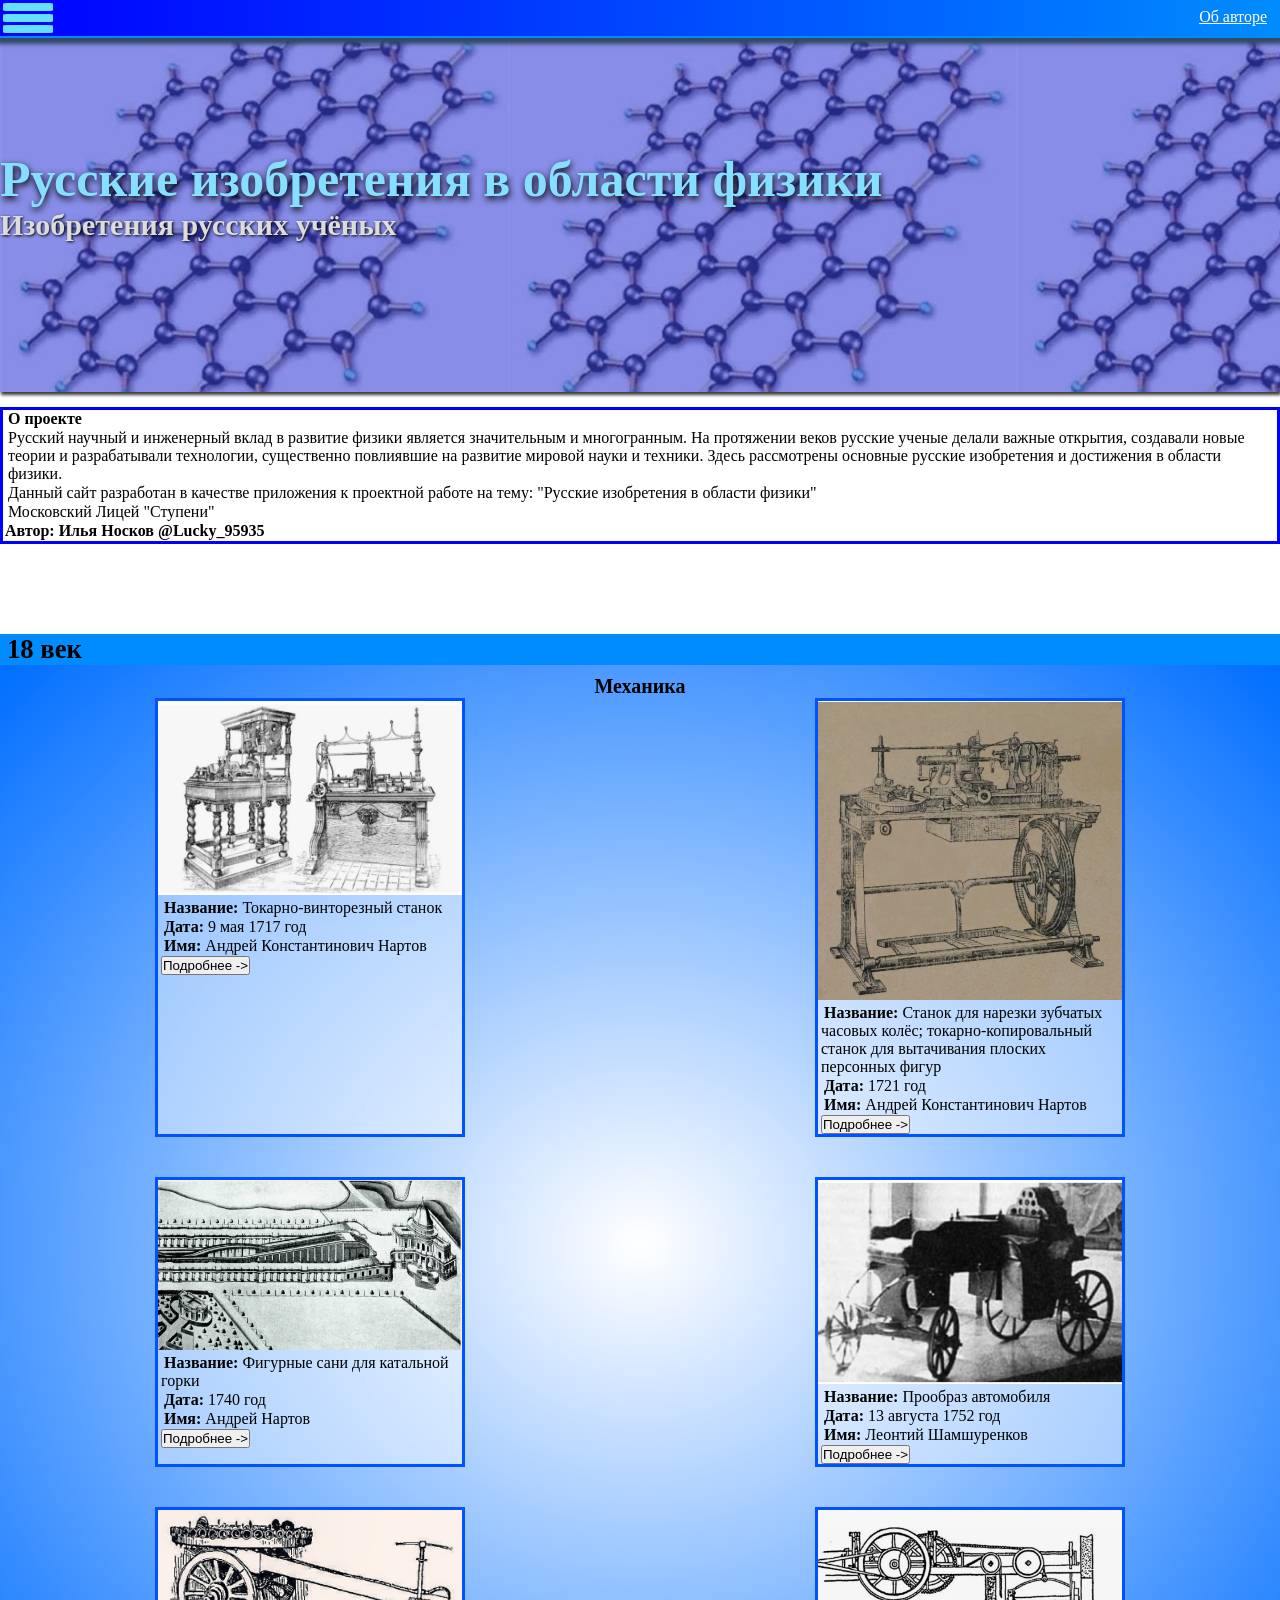
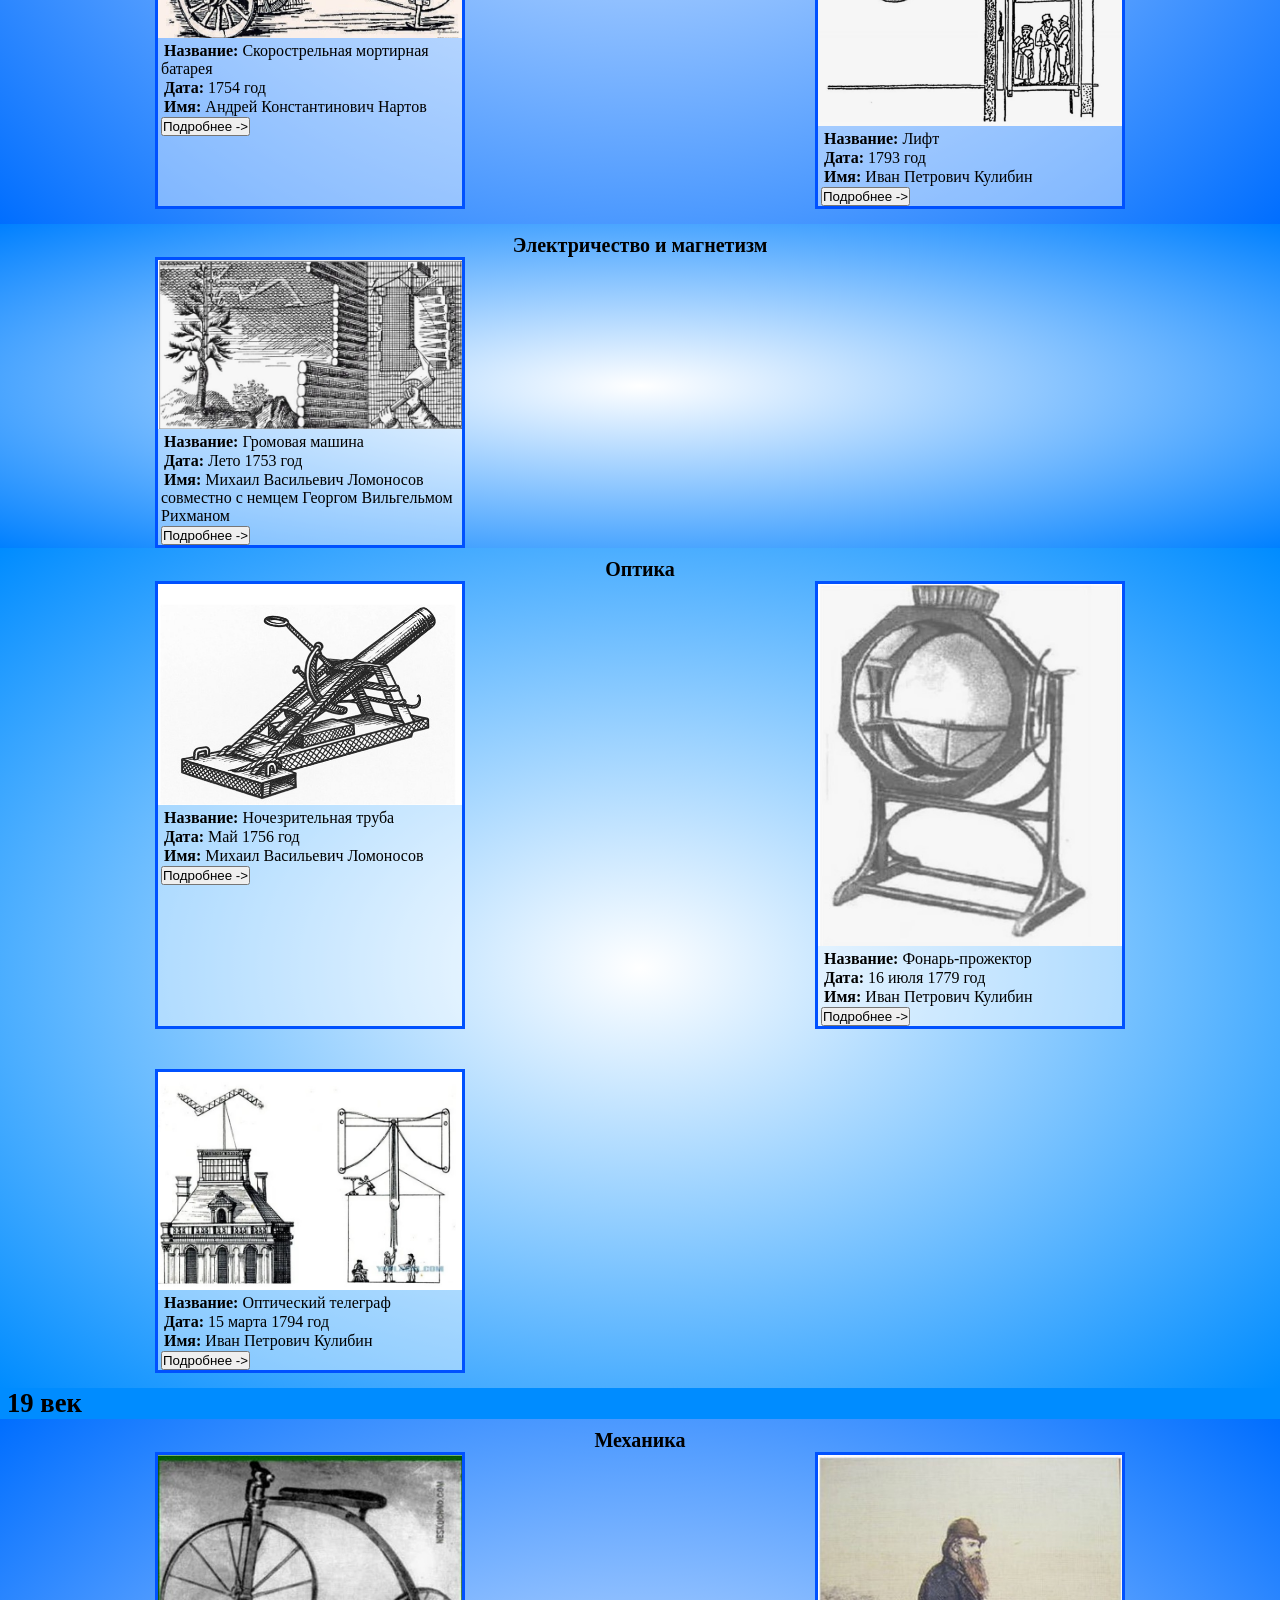
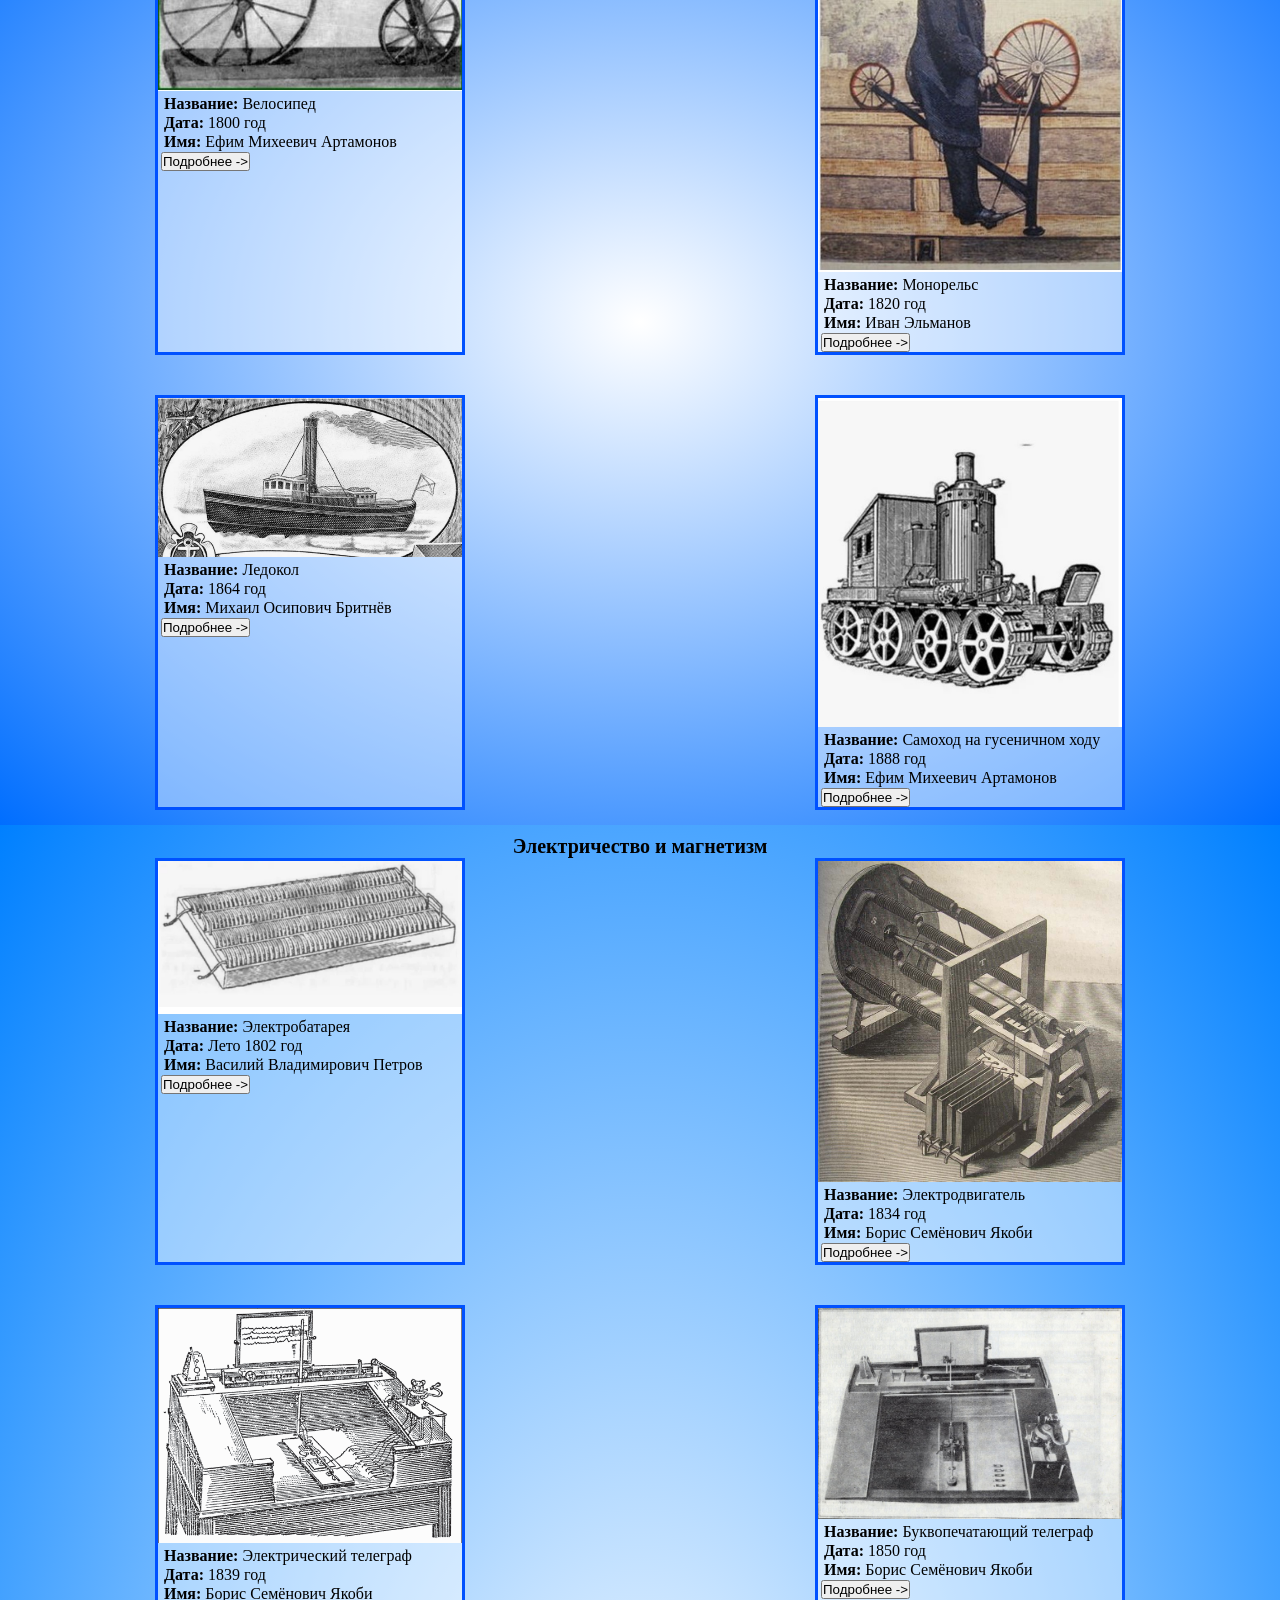
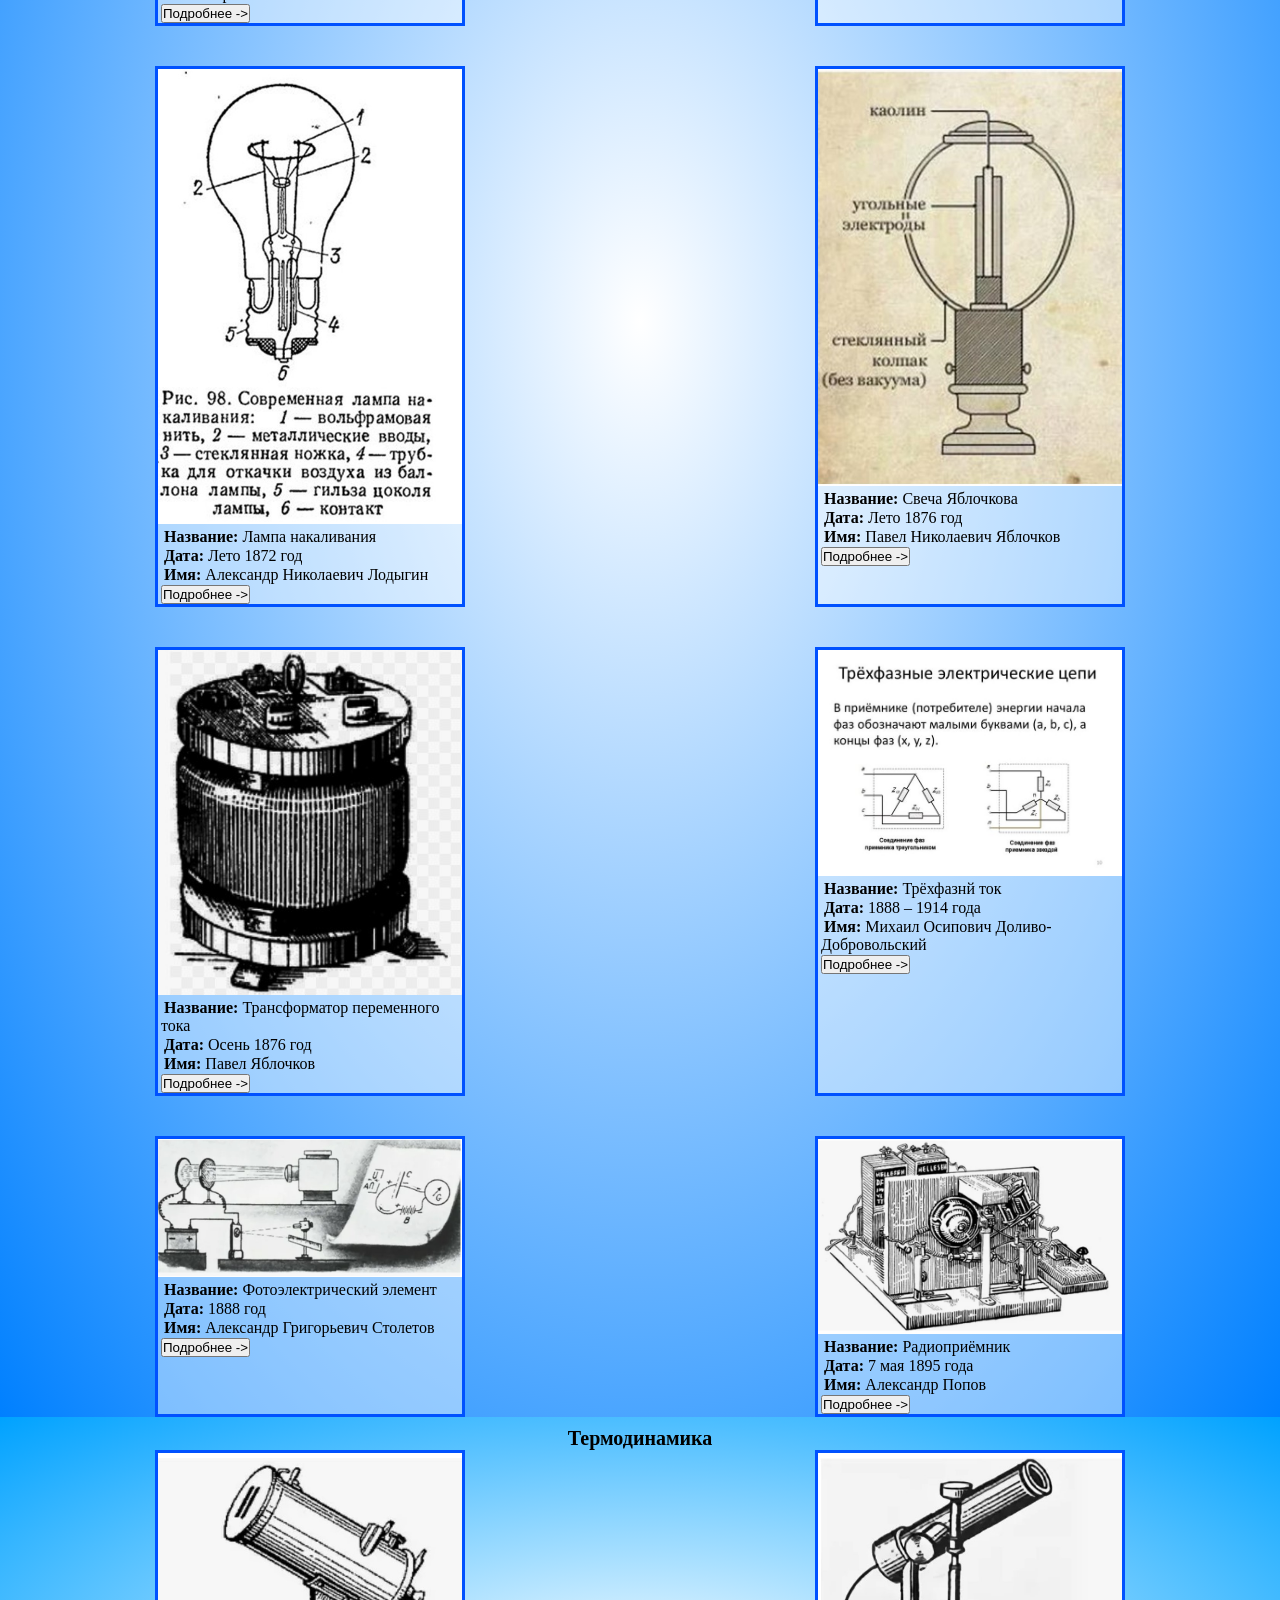
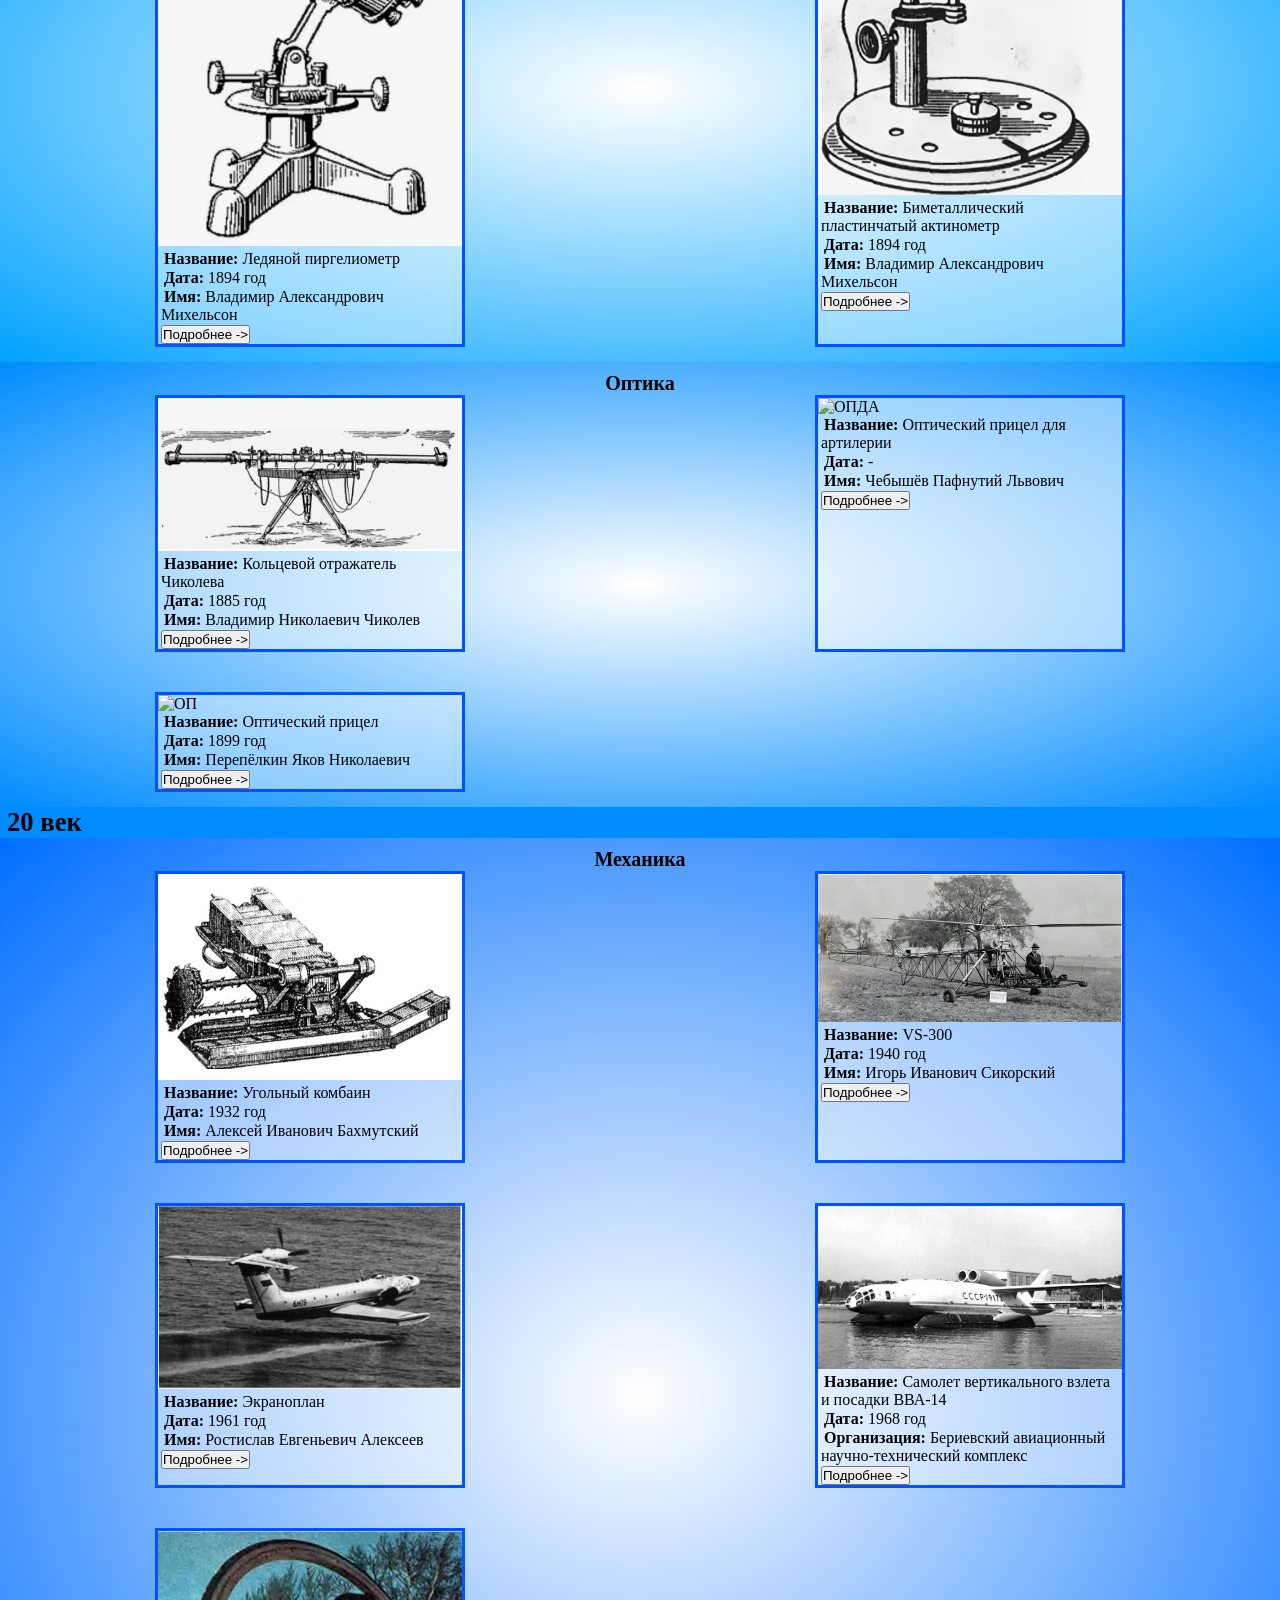
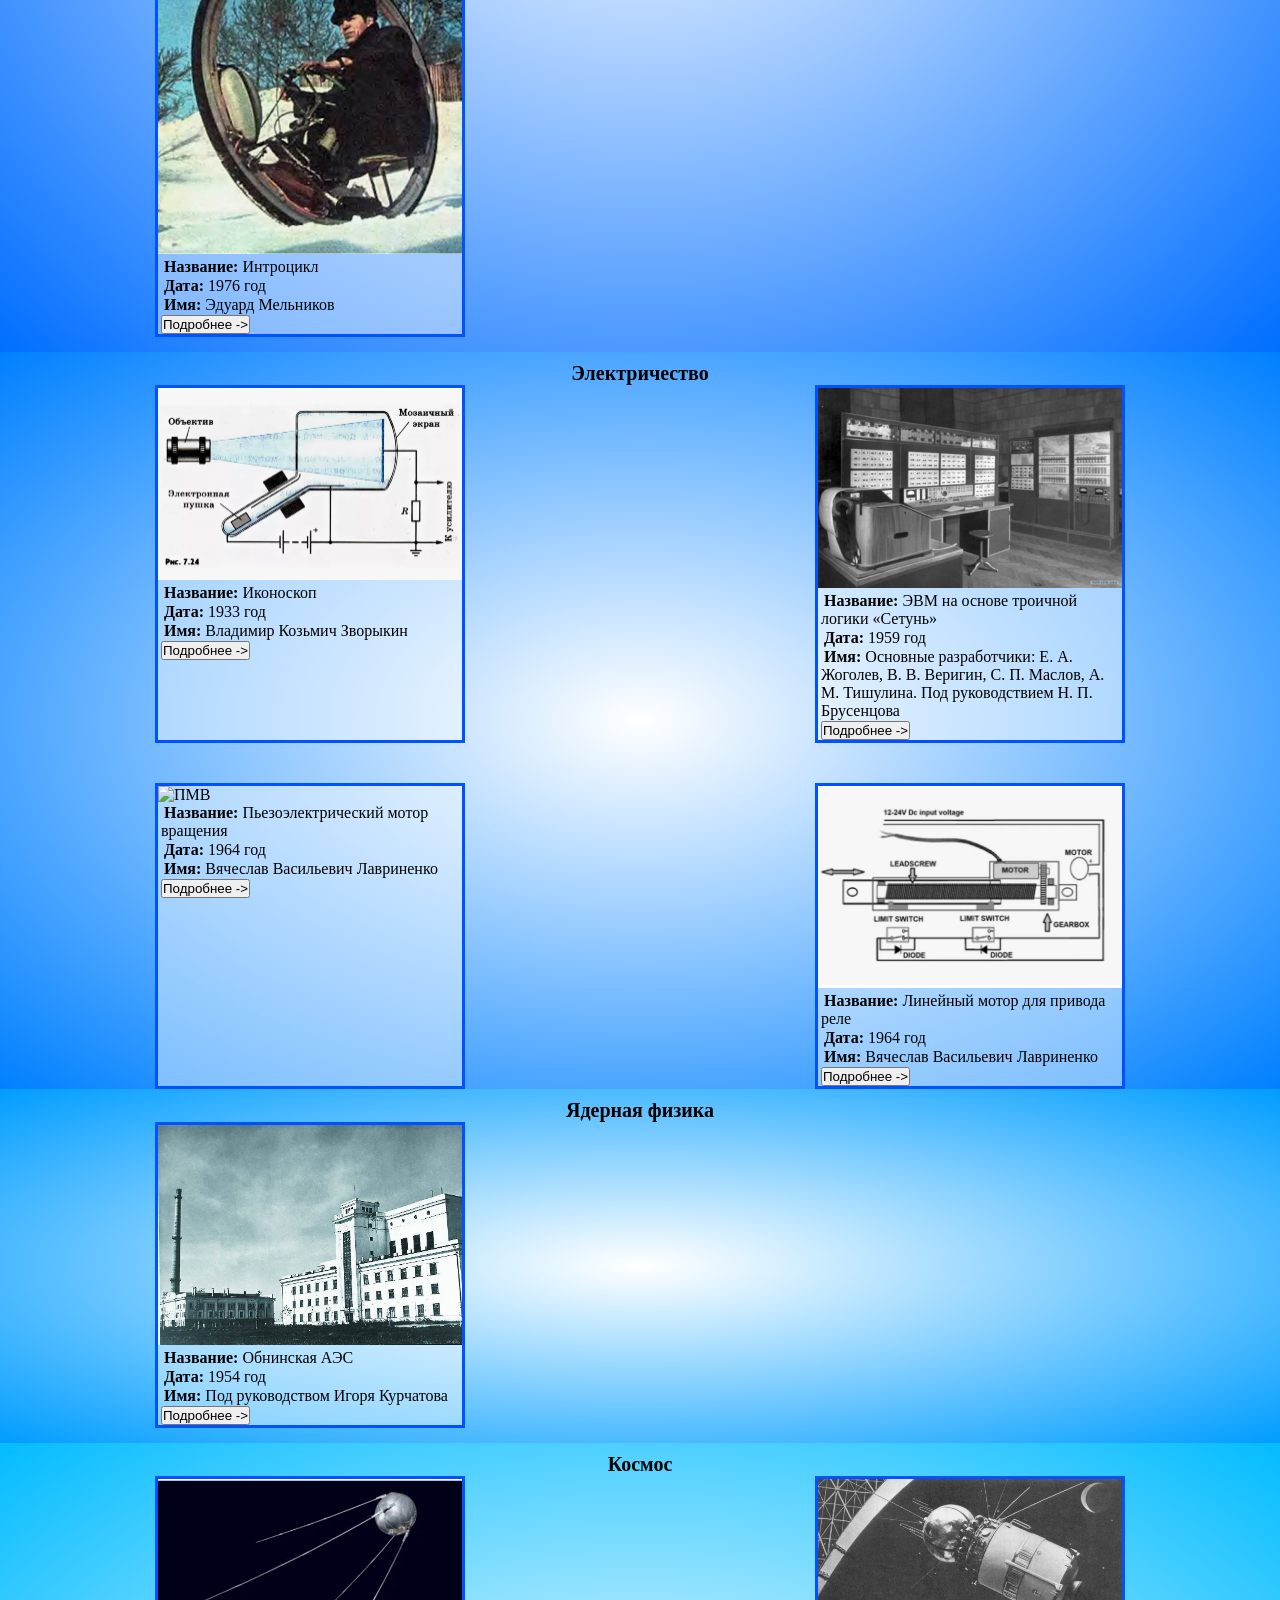
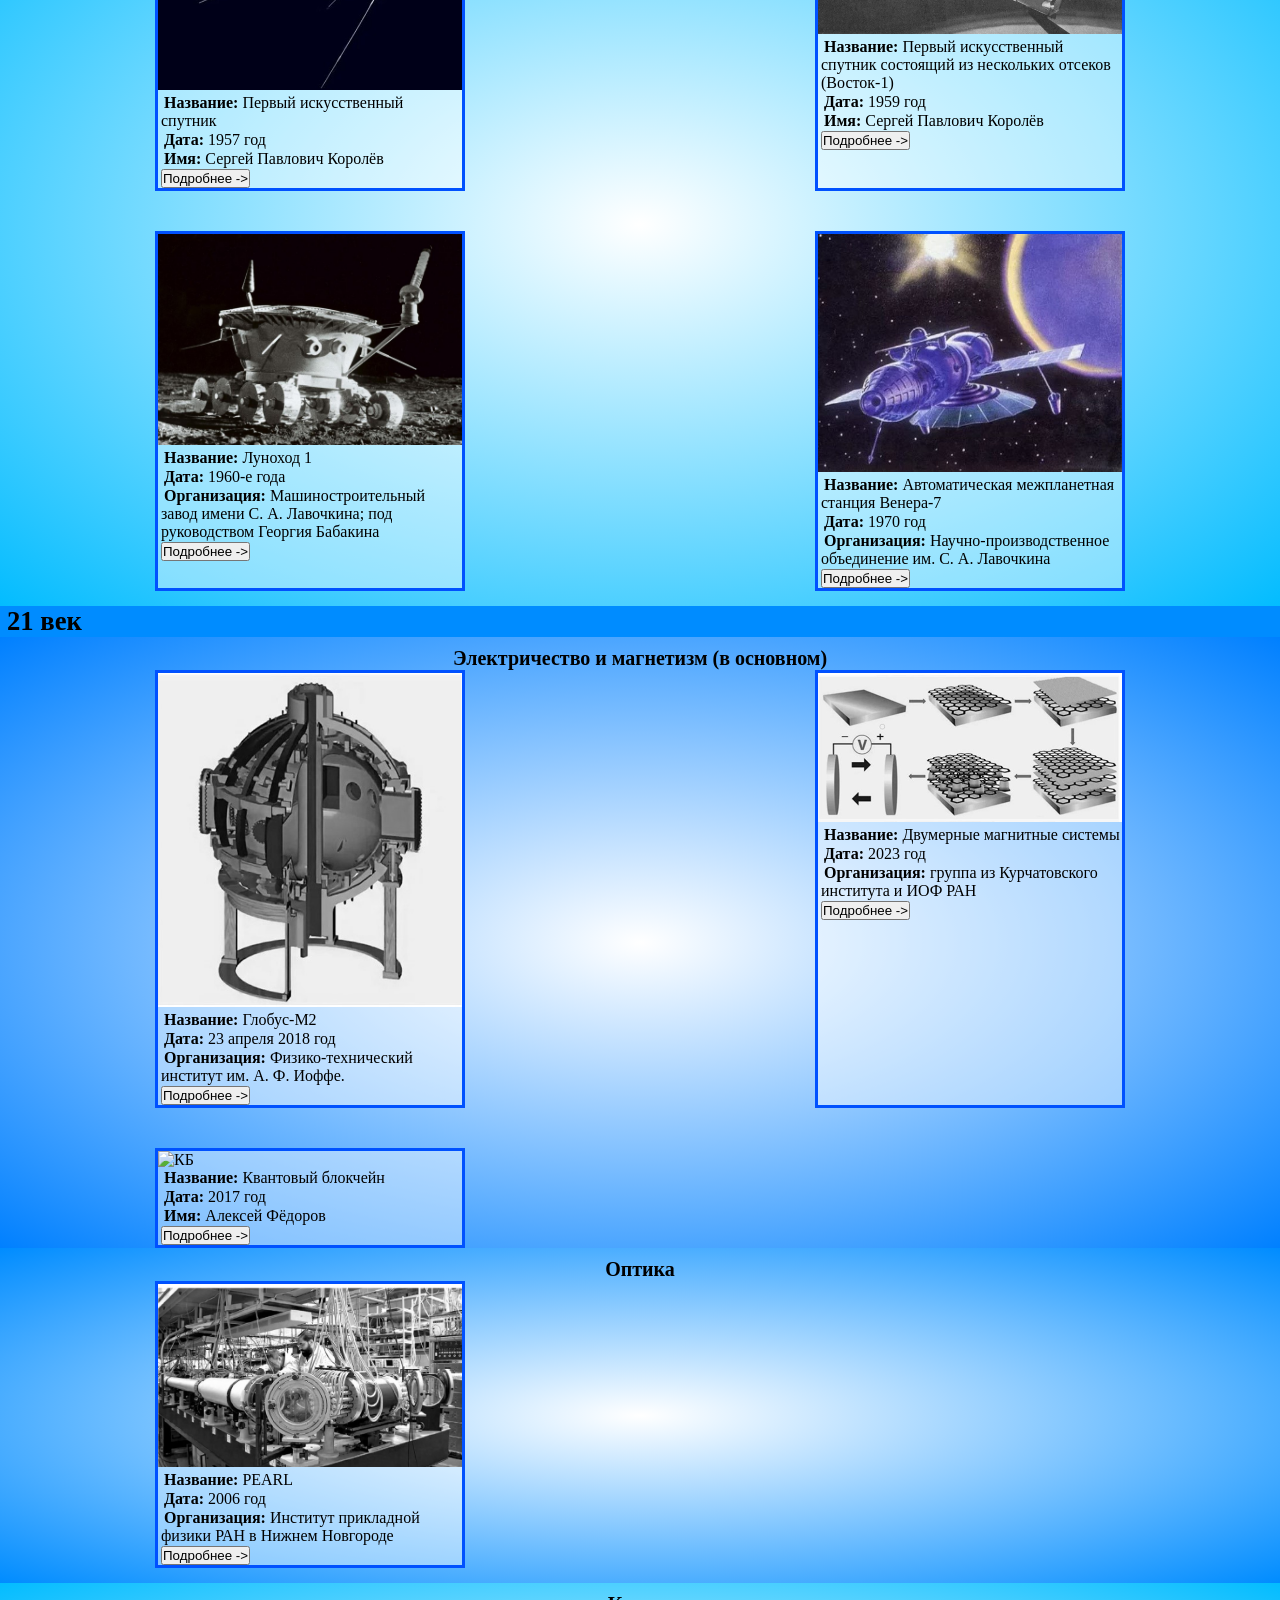
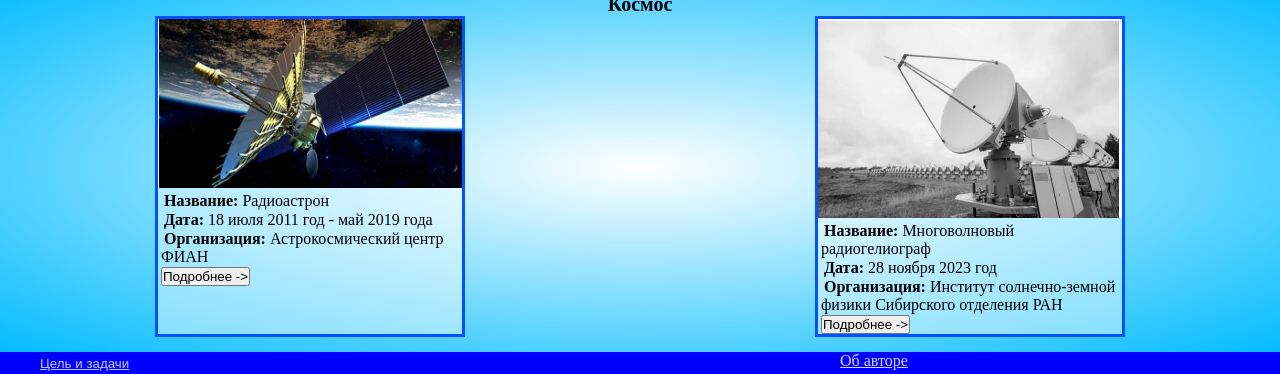
<file: index.html>
<!DOCTYPE html>
<html lang="ru">
<head>
    <meta charset="UTF-8">
    <meta name="viewport" content="width=device-width, initial-scale=1.0">
    <title>Русские изобретения по физике в таких областях как: механика, термодинамика, электричество и магнетизм, оптика, ядерная физика, космос. 50 русских изобретений с 18 по 21 век - все русские изобретения, которые в реальности изобрели русские. Изобретения сл. стран: Российская империя, СССР, Российская федерация. Здесь подробно рассказывается про все изобретения что изобрела Российской империи, СССр и Российская федерация </title>
    <link rel="stylesheet" href="css/style.css">    
    <link rel="icon" href="../russian-inventions/img/icon.png" type="image/png">
</head>
<body>
   <header class="header">
        <div class="header-menu-button">
            <div class="header-burger-menu" id="burger-menu-button">
                <div class="header-burger-menu-line"></div>
                <div class="header-burger-menu-line"></div>
                <div class="header-burger-menu-line"></div>
            </div>
            <a href="html/Login.html" class="header-button-enter">Об авторе</a>
        </div>
        <ul class="header-nav-links" id="header-nav-links">
            <li class="header-nav-link">
                <a href="#about-project">О проекте</a>
            </li>
            <li class="header-nav-link">
                <a href="#18-century">18 век</a>
            </li>
            <li class="header-nav-link">
                <a href="#19-century">19 век</a>
            </li>
            <li class="header-nav-link">
                <a href="#20-century">20 век</a>
            </li>
            <li class="header-nav-link">
                <a href="#21-century">21 век</a>
            </li>
        </ul>
   </header>
   <main>
    <section class="intro">
        <div class="intro-name">
            <h1 class="intro-name-text">Русские изобретения в области физики</h1>
            <h2 class="intro-name-text-small">Изобретения русских учёных</h2>
        </div>
    </section>
    <section class="about-project-text-box" id="about-project">
        <p class="about-project-text">О проекте</p>
        <p class="about-project-text-1">Русский научный и инженерный вклад в развитие физики является значительным и многогранным. На протяжении веков русские ученые делали важные открытия, создавали новые теории и разрабатывали технологии, существенно повлиявшие на развитие мировой науки и техники. Здесь рассмотрены основные русские изобретения и достижения в области физики.</p>
        <p class="about-project-text-1">Данный сайт разработан в качестве приложения к проектной работе на тему: "Русские изобретения в области физики"</p>
        <p class="about-project-text-1">Московский Лицей "Ступени"</p>
        <p class="about-project-text-2">Автор: Илья Носков @Lucky_95935</p>
    </section>
    <section class="centuries">
        <div class="centuries-card">
            <p>18 век</p>
        </div>
        <ul class="centuries-card-links">
            <li>
                <a href="#mechanics">МЕХАНИКА</a>
            </li>
            <li>
                <a href="#electricity">ЭЛЕКТРИЧЕСТВО</a>
            </li>
            <li>
                <a href="#optics">ОПТИКА</a>
            </li>
        </ul>

        <div class="centuries-card">
            <p>19 век</p>
        </div>
        <ul class="centuries-card-links">
            <li>
                <a href="#mechanics">МЕХАНИКА</a>
            </li>
            <li>
                <a href="#electricity-and-magnetism">ЭЛЕКТРИЧЕСТВО И МАГНЕТИЗМ</a>
            </li>
            <li>
                <a href="#thermodynamics">ТЕРМОДИНАМИКА</a>
            </li>
            <li>
                <a href="#optics">ОПТИКА</a>
            </li>
        </ul>

        <div class="centuries-card">
            <p>20 век</p>
        </div>
        <ul class="centuries-card-links">
            <li>
                <a href="#mechanics">МЕХАНИКА</a>
            </li>
            <li>
                <a href="#electricity-and-magnetism">ЭЛЕКТРИЧЕСТВО И МАГНЕТИЗМ</a>
            </li>
            <li>
                <a href="#nuclear-physics">ЯДЕРНАЯ ФИЗИКА</a>
            </li>
            <li>
                <a href="#space">КОСМОС</a>
            </li>
        </ul>

        <div class="centuries-card">
            <p>21 век</p>
        </div>
        <ul class="centuries-card-links">
            <li>
                <a href="#mechanics">МЕХАНИКА</a>
            </li>
            <li>
                <a href="#electricity-and-magnetism">ЭЛЕКТРИЧЕСТВО И МАГНЕТИЗМ</a>
            </li>
            <li>
                <a href="#nuclear-physics">ЯДЕРНАЯ ФИЗИКА</a>
            </li>
            <li>
                <a href="#optics">ОПТИКА</a>
            </li>
            <li>
                <a href="#space">КОСМОС</a>
            </li>
        </ul>
    </section>
<!-- 18 век -->
    <h3 class="mechanics-18-century" id="18-century">18 век</h3>
<!-- механика -->
    <section class="mechanics-box">
        <h4 class="mechanics">Механика</h4>
        <div class="box mechanics-cards">
            <div class="card mechanics-card">
                <img src="./img/Screw-cutting-lathe.jpg" alt="ТВС">
                <div class="text-in-card">
                    <p>
                    <b>Название:</b>
                    Токарно-винторезный станок
                    </p>
                    <p>
                    <b>Дата:</b>
                    9 мая 1717 год
                    </p>
                    <p>
                    <b>Имя:</b>
                    Андрей Константинович Нартов 
                    </p>
                    <button id="button-open-modal-1">Подробнее -></button>
                    <div class="modal" id="modal-1">
                        <div class="modal-content">
                            <button id="button-close-modal-1" class="button-close-modal">×</button>
                            <b>Устройство:</b>
                            <p>•	<strong>Суппорт</strong> — основной рабочий орган, предназначен для закрепления и перемещения режущего инструмента. Перемещается как вручную, так и механически по направляющим станины вдоль оси шпинделя (детали).</p>
                            <p>•	<strong>Резцедержатель</strong> — установлен на суппорте, может перемещаться вручную перпендикулярно оси шпинделя на поперечных салазках и под некоторым углом к ней — на верхних салазках. Это нужно для точения конических поверхностей.</p>
                            <p>•	<strong>Пиноль</strong> — находится в корпусе задней бабки, её можно перемещать маховиком и фиксировать рукояткой. В пиноль устанавливают центр для поддержания незакреплённого конца длинных заготовок, а также сверла и зенковки.</p>
                            <p>•	<strong>Коробка подач</strong> — механизм, позволяющий изменять скорость перемещения суппорта и направления подачи.</p>
                            <br>
                            <b>Принцип работы:</b>
                            <p>Нартов применил схему: копировальный палец и суппорт приводились в движение одним ходовым винтом, но с разным шагом нарезки под резцом и под копиром. Таким образом было обеспечено автоматическое перемещение суппорта вдоль оси обрабатываемой заготовки.</p>
                            <br>
                            <b>Важно:</b>
                            <p>Поперечной подачи ещё не было, вместо неё было введено качание системы «копир-заготовка».</p>
                            <br>
                            <b>Значение</b>
                            <p>Изобретение Нартова ускорило процесс производства и автоматизировало труд. До этого рабочий держал резец в руке, поэтому качество изделия полностью зависело от умений мастера.</p>
                            <p>Однако изобретение было забыто: токарно-винторезный станок с механическим суппортом и гитарой сменных зубчатых колёс был заново изобретён около 1800 года британцем Генри Модсли.</p>
                            <br>
                            <br>
                            <div class="warning">ДЛЯ ЗАКРЫТИЯ ОКНА НАЖИМАЙТЕ НА ПУСТОЕ ПРОСТРАНСТВО!</div>
                        </div>
                    </div>
                </div>
            </div>

            <div class="card mechanics-card">
                <img src="./img/Machine for cutting watch gear wheels; copying lathe for turning flat personal figures.jpg" alt="ТКС">
                <div class="text-in-card">
                    <p>
                        <b>Название:</b>
                        Станок для нарезки зубчатых часовых колёс; токарно-копировальный станок для вытачивания плоских персонных фигур
                    </p>
                    <p>
                        <b>Дата:</b>
                        1721 год
                    </p>
                    <p>
                        <b>Имя:</b>
                        Андрей Константинович  Нартов 
                    </p>
                    <button id="button-open-modal-2">Подробнее -></button>
                    <div class="modal" id="modal-2">
                        <div class="modal-content">
                            <button id="button-close-modal-2" class="button-close-modal">×</button>
                            <b>Устройство</b>
                            <p>•	Станок целиком построен из металла, что было характерно для станков того времени (полностью металлические конструкции получили распространение позднее, в XIX веке).</p>
                            <p>•	Шестерёнчатая пара от ручки передавала вращение основному валу с режущей фрезой.</p>
                            <p>•	Поворотный суппорт длинной ручкой подавался на нарезаемую заготовку шестерёнки.</p>
                            <p>•	Делительный диск находился снизу станка на основном валу.</p>
                            <br>
                            <b>Конструкция</b>
                            <p>Нартов закрепил резец в специальной механической «лапе» — тисках, которые передвигались по заданной траектории с помощью винта. Некоторые особенности конструкции:</p>
                            <br>
                            <p>•	<strong>Копировальный палец</strong> — особая деталь, которая передвигалась по рельефной поверхности копируемой модели.</p>
                            <p>•	<strong>Суппорт</strong> — самоходное приспособление, несущее режущий инструмент. Приводился в движение посредством сложного передаточного механизма из зубчатых колёс и шестерён.</p>
                            <p>•	<strong>Резцедержатель</strong> — резец закреплялся в суппорте.</p>
                            <br>
                            <b>Принцип работы</b>
                            <p>Зубья на заготовке колеса формировались за счёт относительного движения и воздействия режущего инструмента. Некоторые этапы обработки:</p>
                            <p>1.	Установка заготовки и инструмента: обрабатываемая заготовка закреплялась на столе станка, а вал устанавливался на шпинделе.</p>
                            <p>2.	Относительное движение: заготовка вращалась, а варочная поверхность подавалась в осевом направлении. Это относительное движение имитировало зацепление двух шестерён, создавая на заготовке профиль зубьев шестерни.</p>
                            <p>3.	Резание: режущая кромка варочной головки непрерывно резала материал заготовки и постепенно формировала зубья шестерни.</p>
                            <br>
                            <p>В станке осуществлялись одновременно две самостоятельные операции:</p>
                            <p>1.	Вращение шпинделя с копиром и заготовкой.</p>
                            <p>2.	Прямолинейное движение копирного пальца и резца в плоскости, совпадающей с торцовой поверхностью копира и заготовки.</p>
                            <br>
                            <p>В начале работы копирный палец и резец устанавливались точно против центра шпинделя. Затем из-за сочетания вращения шпинделя и прямолинейного хода суппортов линия соприкосновения пальца и резца с копиром и заготовкой шла по спирали, охватывая всю поверхность последних — от центра до периферии. Копирный палец последовательно, круг за кругом ощупывал всю поверхность копира, заставляя резец в точности воспроизводить весь рисунок на заготовке, получившийся обратным (позитивным)</p>
                            <br>
                            <b>Способы использования</b>
                            <p>1.	Для обработки торцовых поверхностей — резец получал движение подачи непосредственно от «гильоширного» (бокового) бронзового копира.</p>
                            <p>2.	Для точения на боковых поверхностях — главный продольный вал через две червячные передачи вращал блоки, на которые навивались шарнирно-звенные цепочки. Одна из цепочек тянула ползушку с копирным пальцем-щупом, вторая — ползушку с резцом.</p>
                        </div>
                    </div>
                </div>
            </div>

            <div class="card mechanics-card">
                <img src="./img/roller-coaster.jpg" alt="ФС">
                <div class="text-in-card">
                    <p>
                        <b>Название:</b>
                        Фигурные сани для катальной горки
                    </p>
                    <p>
                        <b>Дата:</b>
                        1740 год
                    </p>
                    <p>
                        <b>Имя:</b>
                        Андрей Нартов
                    </p>
                    <button id="button-open-modal-2-5">Подробнее -></button>
                    <div class="modal" id="modal-2-5">
                        <div class="modal-content">
                            <button id="button-close-modal-2-5" class="button-close-modal">×</button>
                            <b>Устройство</b>
                            <p>Колясочки с двенадцатью колёсиками, украшенные резьбой и позолотой, с сиденьями, обитыми дорогими штофами.</p>
                            <p>Двигались по деревянной трассе с врезными колеями, преодолевая силой инерции подъёмы.</p>
                            <p>Обратно их втягивали по боковым колеям.</p>
                            <p>Кроме колеи для катания, имелись ещё две боковые для подъёма колясочек.</p>
                            <p>Спусковая площадка располагалась на высоте 20 метров.</p>
                        </div>
                    </div>
                </div>
            </div>

            <div class="card mechanics-card">
                <img src="./img/Prototype-of-the-car.jpg" alt="ПА">
                <div class="text-in-card">
                    <p>
                        <b>Название:</b>
                        Прообраз автомобиля
                    </p>
                    <p>
                        <b>Дата:</b>
                        13 августа 1752 год
                    </p>
                    <p>
                        <b>Имя:</b>
                        Леонтий Шамшуренков
                    </p>
                    <button id="button-open-modal-3">Подробнее -></button>
                    <div class="modal" id="modal-3">
                        <div class="modal-content">
                            <button id="button-close-modal-3" class="button-close-modal">×</button>
                            <b>Устройство</b>
                            <p>Коляска Шамшуренкова имела четыре ходовых колеса и открытый кузов с двумя сиденьями для пассажиров. Кузов был подвешен к раме на ремнях, заменявших тогда рессорную подвеску.</p>
                            <br>
                            <b>Некоторые особенности конструкции</b>
                            <p>•	<strong>Поворотная передняя колёсная ось</strong> — шарнирно закреплена на центральном шкворне</p>
                            <p>•	<strong>Зубчатые колёса двойного приводного механизма</strong> — помещались на специальной площадке позади пассажирских сидений.</p>
                            <p>•	<strong>Передаточные тяги механизма рулевого управления</strong> — выводились к этой площадке, скреплённые с передней осью.</p>
                            <br>
                            <p>Все металлические детали коляски были выполнены из «железа сибирского мягкого», кузов — из дерева, рогожи и кожи, промазанной по швам салом и воском для защиты пассажиров от дождя и ветра.</p>
                            <br>
                            <b>Принцип работы</b>
                            <p>Два водителя, стоящие в специальном отсеке позади крытого пассажирского кресла, нажимая на педали, приводили в движение колёса.</p>
                            <p>Коляска могла развивать скорость <strong>до 15 км/ч</strong> — в середине XVIII века такое казалось фантастикой.</p>
                            <br>
                            <b>Важно</b>
                            <p>Изобретение Шамшуренкова не пошло в массовое производство, но стало основой всех последующих, в том числе самобеглой коляски Кулибина, который доработал модель Шамшуренкова</p>
                        </div>
                    </div>
                </div>
            </div>

            <div class="card mechanics-card">
                <img src="./img/Rapid-fire-mortar-battery.jpg" alt="СМБ">
                <div class="text-in-card">
                    <p>
                        <b>Название:</b>
                        Скорострельная мортирная батарея
                    </p>
                    <p>
                        <b>Дата:</b>
                        1754 год
                    </p>
                    <p>
                        <b>Имя:</b>
                        Андрей Константинович  Нартов 
                    </p>
                    <button id="button-open-modal-4">Подробнее -></button>
                    <div class="modal" id="modal-4">
                        <div class="modal-content">
                            <button id="button-close-modal-4" class="button-close-modal">×</button>
                            <b>Устройство</b>
                            <p>•	Бронзовые мортирки калибром 76 мм и длиной 23 см каждая. Зарядные каморы — конические.</p>
                            <p>•	Мортирки укреплены на горизонтальном деревянном круге диаметром 185 см. Круг разделён на 8 секций по 5 или 6 мортирок в каждой и соединён общей пороховой полкой.</p>
                            <p>•	Батарея устанавливалась на двухколёсном лафете специальной конструкции. В хоботовой части лафета находится винтовой подъёмный механизм для придания мортиркам угла возвышения.</p>
                            <br>
                            <b>Принцип работы</b>
                            <p>Пока одни из секций изготовлялись к выстрелу и открывали огонь, другие в это время заряжались, занимая затем при помощи вращения круга место выстреливших.</p>
                            <p>Винтовой подъёмный механизм в хоботе лафета изменял угол возвышения стволов — можно было стрелять на разные дальности, а также через головы своей пехоты.</p>
                            <br>
                            <b>Испытания</b>
                            <p>В 1754 году батарея была испытана и показала хорошие результаты, но на вооружение не была принята. Некоторые причины:</p>
                            <p>1.	Несмотря на винтовой подъёмный механизм, необходимой величины угла возвышения добиться не удавалось, и гранаты летели недостаточно далеко.</p>
                            <p>2.	Короткие стволы мортирок не давали возможности стрелять картечью.</p>
                            <p>3.	Из-за силы многочисленных выстрелов лафет быстро выходил из строя.</p>
                            <br>
                            <b>Наследие</b>
                            <p>•	Один из опытных экземпляров батареи хранится в коллекции Военно-исторического музея артиллерии, инженерных войск и войск связи в Санкт-Петербурге.</p>
                            <p>•	Широкого применения батарея Нартова не получила из-за трудностей транспортировки орудия и дороговизны производства.</p>
                        </div>
                    </div>
                </div>
            </div>

            <div class="card mechanics-card">
                <img src="./img/lift.jpg" alt="Л">
                <div class="text-in-card">
                    <p>
                        <b>Название:</b>
                        Лифт
                    </p>
                    <p>
                        <b>Дата:</b>
                        1793 год
                    </p>
                    <p>
                        <b>Имя:</b>
                        Иван Петрович Кулибин
                    </p>
                    <button id="button-open-modal-5">Подробнее -></button>
                    <div class="modal" id="modal-5">
                        <div class="modal-content">
                            <button id="button-close-modal-5" class="button-close-modal">×</button>
                            <b>Устройство</b>
                            <p>Конструкция, состояла из двух толстых столбов, между которыми размещалась платформа с креслом.</p>
                            <br>
                            <b>Принцип работы</b>
                            <p>основание кресла крепилось к длинной оси-винту и двигалось по нему подобно гайке. Когда императрица садилась на свой передвижной трон, слуга крутил рукоять, вращение передавалось на ось, и та поднимала кресло на галерею второго этажа.</p>
                            <p>Кулибин решил техническую проблему, связанную с тем, что к открытому лифту нельзя было прикрепить лебёдку сверху, а если бы её разместили снизу, это создавало бы неудобства для пассажира.</p>
                        </div>
                    </div>
                </div>
            </div>
        </div>
    </section>
<!-- электричество -->
    <section class="electricity-and-magnetism-box">
        <h4 class="mechanics">Электричество и магнетизм</h4>
        <div class="box">
          <div class="card">
            <img src="./img/Thunder-Machine.jpg" alt="ГМ">
            <div class="text-in-card">
                    <p>
                        <b>Название:</b>
                        Громовая машина
                    </p>
                    <p>
                        <b>Дата:</b>
                        Лето 1753 год
                    </p>
                    <p>
                        <b>Имя:</b>
                        Михаил Васильевич Ломоносов совместно с немцем Георгом Вильгельмом Рихманом
                    </p>
                    <button id="button-open-modal-6">Подробнее -></button>
                    <div class="modal" id="modal-6">
                        <div class="modal-content">
                            <button id="button-close-modal-6" class="button-close-modal">×</button>
                            <b>Устройство</b>
                            <p>•	На крыше дома устанавливался «молниеприёмник» — металлический стержень, соединённый проволокой с «электрическим указателем» Рихмана.</p>
                            <p>•	Нижний конец стержня был опущен в стеклянный стакан, наполненный медными опилками, что обеспечивало изоляцию установки от земли.</p>
                            <br>
                            <b>Принцип работы</b>
                            <p>«Громовая машина» позволяла наблюдать за изменениями количества электричества в атмосфере при любой погоде и при отсутствии грозы, в отличие от «электрического змея» Б. Франклина и приборов других исследователей.</p>
                            <br>
                            <b>Эксперименты</b>
                            <p>•	<strong>Летом 1753 года</strong> — Ломоносов и Рихман провели эксперимент, чтобы доказать электрическую природу молнии и опровергнуть существовавшие ошибочные представления об атмосферном электричестве.</p>
                            <p>•	<strong>Опыты с искрами</strong> — Ломоносов извлекал искры рукой из «громовой машины» и изучал их цвет.</p>
                            <br>
                            <b>Результаты</b>
                            <p>•	Открытие, что электричество содержится в атмосфере и при отсутствии грозы. Это имело важное значение для построения Ломоносовым теории происхождения электричества в атмосфере. Основная идея теории: в атмосфере всегда имеются вертикальные потоки поднимающихся испарений «шариков горючих паров» и опускающихся потоков частиц воды, которые при трении создают большие электрические заряды.</p>
                            <p>•	Доказательство тождественности атмосферного и искусственного электричества — «натуральной в воздухе электрической силы суть те же причины, что есть трение или теплота, розно или совокупно».</p>
                            <br>
                            <b>Наследие</b>
                            <p>Выводы Ломоносова с «громовой машиной» послужили одной из основ впервые разработанной им теории атмосферного электричества. Учёный отрицал существование особой электрической материи и рассматривал электричество как форму движения эфира.</p>
                            <p>Результаты многолетних работ Ломоносова в этом направлении были обобщены и представлены на специальном заседании Петербургской академии 26 ноября 1753 года в большом докладе «Слово о явлениях воздушных, от электрической силы происходящих, предложенное от Михайла Ломоносова</p>
                        </div>
                    </div>
                </div>
            </div>
        </div>
    </section>
<!-- оптика -->
    <section class="optics-box">
        <h4 class="mechanics">Оптика</h4>
        <div class="box">
            <div class="card">
                <img src="./img/Night-vision-telescope.jpg" alt="НТ">
                <div class="text-in-card">
                    <p>
                        <b>Название:</b>
                        Ночезрительная труба
                    </p>
                    <p>
                        <b>Дата:</b>
                        Май 1756 год
                    </p>
                    <p>
                        <b>Имя:</b>
                        Михаил Васильевич Ломоносов
                    </p>
                    <button id="button-open-modal-7">Подробнее -></button>
                    <div class="modal" id="modal-7">
                        <div class="modal-content">
                            <button id="button-close-modal-7" class="button-close-modal">×</button>
                            <b>Устройство</b>
                            <p>«Ночезрительная труба» М.В. Ломоносова — оптический аппарат, созданный учёным наподобие морской подзорной трубы. Предназначался для рассматривания предметов в условиях слабого освещения, когда свойства восприятия глаза ухудшаются по сравнению с дневными условиями: возрастает минимальный угол зрения, под которым глаз способен различить две точки объекта как различные.  При слабом освещении возрастает минимальный угол зрения, под которым глаз способен различить две точки объекта как разные. Ночной телескоп увеличивает угол зрения, повышая способность различать предметы при разном свете. Ученый «открыл глаза» многим своим коллегам, позволив разглядеть тайны темноты.</p>
                            <br>
                            <b>Конструкция</b>
                            <p>двухлинзовая зрительная труба Кеплера длиной около 60 см, с объективом диаметром «три-четыре дюйма» и окуляром.</p>
                            <b>Принцип работы</b>
                            <p>Ломоносов обратил внимание на то, что бодрствующие по ночам животные в сумерках хорошо видят не только благодаря высокой чувствительности их «оптического нерва» (сетчатки глаза), но и за счёт больших размеров зрачка (например, у совы). Поэтому конструкция трубы была такой: большой объектив захватывал огромную массу лучей и собирал их преломлением, а малый окуляр снова преломлял лучи, превращая их в параллельные. Таким образом, вторая линза (окуляр) восстанавливала параллельность светового пучка, направляемого в глаз наблюдателя, а освещённость его зрачка была выше освещённости первой линзы.</p>
                            <br>
                            <b>Расчеты</b>
                            <p>Ломоносов аргументировал, что стремится захватить максимум потока света, для чего использует максимально большой объектив, а для сохранения этого потока применяет окуляр с необычно большим диаметром — около 8 мм, поскольку в темноте зрачок человека расширяется до этих значений.</p>
                        </div>
                    </div>
                </div>
            </div>

            <div class="card">
                <img src="./img/Spotlight.jpg" alt="ФП">
                <div class="text-in-card">
                    <p>
                        <b>Название:</b>
                        Фонарь-прожектор
                    </p>
                    <p>
                        <b>Дата:</b>
                        16 июля 1779 год
                    </p>
                    <p>
                        <b>Имя:</b>
                        Иван Петрович Кулибин
                    </p>
                    <button id="button-open-modal-8">Подробнее -></button>
                    <div class="modal" id="modal-8">
                        <div class="modal-content">
                            <button id="button-close-modal-8" class="button-close-modal">×</button>
                            <b>Устройство</b>
                            <p>•	Параболический отражатель. Состоял из мельчайших зеркал и перераспределял свет, обеспечивая угловую концентрацию светового потока.</p>
                            <p>•	Свеча. Ставилась около отражателя, а отражавшийся свет можно было направлять в нужное место, поворачивая корпус прожектора.</p>
                            <p>•	Масляная лампа. Была устроена внутри фонаря и представляла собой медную пластинку со светильными колечками, где закреплялся один или несколько фитилей и ёмкости для жидкости.</p>
                            <p>•	Отверстия. Поступали по боковым сторонам и внизу фонаря и служили для подачи воздуха, необходимого для горения лампы.</p>
                            <p>•	Конструкция для вывода продуктов горения. Возвышалась над корпусом фонаря и предназначалась для этой цели.</p>
                            <br>
                            <b>Предназначение</b>
                            <p>Кулибин предназначал своё изобретение для оснащения морских судов, маяков, освещения городских улиц, промышленных и художественных мастерских</p>
                        </div>
                    </div>
                </div>
            </div>
            
            <div class="card">
                <img src="./img/Optical-telegraph.jpg" alt="ОТ">
                <div class="text-in-card">
                    <p>
                        <b>Название:</b>
                        Оптический телеграф
                    </p>
                    <p>
                        <b>Дата:</b>
                        15 марта 1794 год
                    </p>
                    <p>
                        <b>Имя:</b>
                        Иван Петрович Кулибин
                    </p>
                    <button id="button-open-modal-9">Подробнее -></button>
                    <div class="modal" id="modal-9">
                        <div class="modal-content">
                            <button id="button-close-modal-9" class="button-close-modal">×</button>
                            <b>Устройство</b>
                            <p>Оптический телеграф это система инженерных сооружений для визуальной передачи сообщений посредством световых сигналов. Некоторые элементы устройства:</p>
                            <p><strong>Башни</strong> — располагались на расстоянии нескольких километров друг от друга, обеспечивая прямую видимость между ними. Подвижные рычаги (семафоры) — могли принимать различные положения, соответствующие определённым буквам, цифрам или кодовым сигналам</p>
                            <p><strong>Наблюдатели</strong> — на каждой башне находились наблюдатели, которые с помощью телескопов следили за сигналами с соседних башен и передавали их дальше.</p>
                            <br>
                            <b>Принцип работы</b>
                            <p>Телеграфисты наблюдали за соседней станцией в подзорную трубу и, увидев переданный с неё сигнал, сразу же копировали его, придавая планкам на своей мачте то же положение с помощью блоков и канатов. Так по цепочке сообщение распространялось далее по сети.</p>
                            <p>Скорость передачи сильно зависела от погодных условий. Например, в солнечный день сигнал из Парижа достигал Лилля за 9 минут.</p>
                            <br>
                            <b>Виды</b>
                            <p>Существует два основных типа оптических телеграфов:</p>
                            <p><strong>Семафорный телеграф</strong> — использует поворотные рычаги индикатора и передаёт информацию в соответствии с направлением, в котором указывают индикаторы.</p>
                            <p><strong>Затворный телеграф</strong> — использует панели, которые можно поворачивать, чтобы блокировать или пропускать свет с неба позади для передачи информации.</p>
                            <br>
                            <b>Применение</b>
                            <p>Оптический телеграф активно использовали почти до середины XIX века, в России — до начала 1860-х годов. Некоторые области применения:</p>
                            <p><strong>Военное дело</strong> — оптический телеграф был одним из простых аварийных видов связи между судами.</p>
                            <p><strong>Железная дорога</strong> — в конце XIX века оптический семафор нашли применение на железной дороге, где разработали собственную систему условных световых сигналов.</p>
                        </div>
                    </div>
                </div>
            </div>
        </div>
    </section>
<!-- 19 век -->
     <h3 class="mechanics-18-century" id="19-century">19 век</h3>
 <!-- механика -->
     <section class="mechanics-box">
        <h4 class="mechanics">Механика</h4>
        <div class="box">
          <div class="card">
            <img src="./img/Bike.jpg" alt="В">
                <div class="text-in-card">
                    <p>
                        <b>Название:</b>
                        Велосипед
                    </p>
                    <p>
                        <b>Дата:</b>
                        1800 год
                    </p>
                    <p>
                        <b>Имя:</b>
                        Ефим Михеевич Артамонов
                    </p>
                    <button id="button-open-modal-10">Подробнее -></button>
                    <div class="modal" id="modal-10">
                        <div class="modal-content">
                            <button id="button-close-modal-10" class="button-close-modal">×</button>
                            <b>Устройство</b>
                            <p>Это была двухколёсная железная конструкция с педальным приводом на переднее колесо и рулём, переднее колесо было почти в три раза больше заднего.</p>
                        </div>
                    </div>
                </div>
          </div>

          <div class="card">
            <img src="./img/Monorail.jpg" alt="М">
            <div class="text-in-card">
                    <p>
                        <b>Название:</b>
                        Монорельс
                    </p>
                    <p>
                        <b>Дата:</b>
                        1820 год
                    </p>
                    <p>
                        <b>Имя:</b>
                        Иван Эльманов
                    </p>
                    <button id="button-open-modal-11">Подробнее -></button>
                    <div class="modal" id="modal-11">
                        <div class="modal-content">
                            <button id="button-close-modal-11" class="button-close-modal">×</button>
                            <b>Устройство:</b>
                            <p>1. Через каждые 7,35 метра (10 и 1/3 аршина) в землю вкопали сваи, на которых располагались две параллельные линии чугунных брусьев.</p>
                            <p>2.	Между брусьями закрепляли колёса, после чего на них как бы надевали специальный желоб, а по обеим его сторонам крепили вагонетки.</p>
                            <p>3.	Получающуюся таким образом подвесную конструкцию приводили в движение лошади. Рельсов в «системе Эльманова» было два, но впоследствии монорельсом будут называть только те эстакадные конструкции, в которых несущий рельс один. Несмотря на успешную демонстрацию проекта, Эльманову не удалось найти инвесторов для своего изобретения, и дальнейшая разработка была прекращена</p>
                            <p>4.	Немногим позже, независимо от русского изобретателя, монорельс схожей конструкции был изобретён в Великобритании Генри Робинсоном Палмером. Он запатентовал своё изобретение 22 ноября 1821 года. В 1824 году в Великобритании был построен первый действующий монорельс. Он использовался на военно-морской верфи исключительно для перевозки грузов.</p>
                            <p>5.	Первый пассажирский монорельс в мире был открыт 25 июня 1825 года. Он был устроен по принципу Пальмера.</p>
                            <p>6.	В общем в конце XIX века монорельс был частым гостем на разнообразных выставках. В 1872 году монорельс на кабельной тяге демонстрировался в Лионе, в 1891 году в Сент-Луисе демонстрировался монорельс с вагонами наподобие трамвайных.</p>
                            <img src="./img/Monorail2.jpg" alt="M">
                        </div>
                    </div>
                </div>
          </div>

          <div class="card">
            <img src="./img/icebreaker.jpg" alt="Л">
            <div class="text-in-card">
                    <p>
                        <b>Название:</b>
                        Ледокол
                    </p>
                    <p>
                        <b>Дата:</b>
                        1864 год
                    </p>
                    <p>
                        <b>Имя:</b>
                        Михаил Осипович Бритнёв
                    </p>
                    <button id="button-open-modal-115">Подробнее -></button>
                    <div class="modal" id="modal-115">
                        <div class="modal-content">
                            <button id="button-close-modal-115" class="button-close-modal">×</button>
                            <b>Устройство:</b>
                            <p>Переоборудовал купленный в Англии винтовой буксир «Пайлот», срезав нос ниже ватерлинии под углом примерно 20°.</p>
                            <p>За образец он взял конструкцию поморских кочей, которая позволяла этим мореходным судам вползать на лед без повреждений, избегая опасности быть зажатыми между льдин.</p>
                            <p>22 апреля 1864 года «Пайлот» вышел в Финский залив, продемонстрировав совершенно новый принцип хождения во льдах. Приводимый в движение паровой машиной мощностью всего лишь в 60 л.с., «Пайлот» просто наползал на лед и ломал его собственной тяжестью.</p>
                        </div>
                    </div>
                </div>
            </div>

          <div class="card">
            <img src="./img/self-propelled-vehicle-on-caterpillar-tracks.jpg" alt="СГХ">
            <div class="text-in-card">
                    <p>
                        <b>Название:</b>
                        Cамоход на гусеничном ходу
                    </p>
                    <p>
                        <b>Дата:</b>
                        1888 год
                    </p>
                    <p>
                        <b>Имя:</b>
                        Ефим Михеевич Артамонов
                    </p>
                    <button id="button-open-modal-12">Подробнее -></button>
                    <div class="modal" id="modal-12">
                        <div class="modal-content">
                            <button id="button-close-modal-12" class="button-close-modal">×</button>
                            <b>Устройство</b>
                            <p>•	Рама длиной 5 метров, посередине которой был установлен вертикальный паровой котёл высотой 1,5 метра, изготовленный из трубы парохода и работавший на нефти при давлении в 6 атмосфер.</p>
                            <p>•	<strong>Паровые машины</strong> по бортам, тихоходные (40 об/мин), общей мощностью 20 лошадиных сил, также снятые с парохода.</p>
                            <p>•	Ведущие колёса гусениц соединялись с паровыми машинами с помощью чугунных цилиндрических литых шестерён.</p>
                            <p>•	Звенья гусениц изготовлялись из металлических пластин (200х200х10 мм) путём выпиливания.</p>
                            <p>•	Опорно-поддерживающих колёс с каждой стороны было по четыре.</p>
                            <p>•	<strong>Привод</strong> — от правой паровой машины шёл на правую гусеницу, от левой машины — на левую. Это позволяло давать разную скорость гусеницам и поворачивать самоход без дополнительных рулевых колёс.</p>
                            <p>•	Управление осуществляли два человека. Один находился спереди в будке и посредством рычагов управлял паровыми машинами, выбирал направление и скорость движения. Второй размещался за котлом, следил за давлением, обслуживал силовую установку.</p>
                            <p>Тяговое усилие самохода составляло 1100–200 кгс, что должно было хватить для пахоты несколькими плугами.</p>
                        </div>
                    </div>
                </div>
          </div>
        </div>
    </section>
<!-- электричество -->
    <section class="electricity-and-magnetism-box">
        <h4 class="mechanics">Электричество и магнетизм</h4>
        <div class="box">
          <div class="card">
            <img src="./img/Electric-battery.jpg" alt="ЭБ">
            <div class="text-in-card">
                    <p>
                        <b>Название:</b>
                        Электробатарея
                    </p>
                    <p>
                        <b>Дата:</b>
                        Лето 1802 год
                    </p>
                    <p>
                        <b>Имя:</b>
                        Василий Владимирович Петров
                    </p>
                    <button id="button-open-modal-13">Подробнее -></button>
                    <div class="modal" id="modal-13">
                        <div class="modal-content">
                            <button id="button-close-modal-13" class="button-close-modal">×</button>
                            <b>Устройство:</b>
                            <p>Батарея состояла из 4200 медных и цинковых кружков диаметром около 35 мм и толщиной около 2,5 мм. Между кружками были размещены бумажные, пропитанные раствором нашатыря.</p>
                            <br>
                            <b>конструкция</b>
                            <p>•	Кружки располагались горизонтально в специальном ящике из красного дерева длиной около 3 метров.</p>
                            <p>•	Круглые пластины стояли на ребре и были уложены в четыре последовательных ряда.</p>
                            <p>•	С внутренней стороны ящик был пропитан изолирующим сургучным лаком</p>
                            <p>•	Электродвижущая сила батареи — около 1700 В.</p>
                            <br>
                            <b>Эксперименты:</b>
                            <p>Петров впервые публично продемонстрировал опыты по получению электрической дуги в экспериментальном кабинете 29 мая 1802 года. В одном из экспериментов учёный подсоединил к полюсам батареи два угольных стержня, способных проводить ток. При сближении они давали не искру, а дуговой разряд, дававший «весьма яркий белого цвета свет или пламя».</p>
                            <br>
                            <b>Результаты</b>
                            <p>•	Учёный показал, что действие батареи основано на химических процессах между металлами и электролитом.</p>
                            <p>•	Петров впервые описал электролиз окислов металлов (ртути, свинца, олова), растительных масел, алкоголя и воды.</p>
                            <p>•	Учёный впервые употребил термин «сопротивление» как физическую величину, характеризующую свойства вещества препятствовать прохождению электротока</p>
                        </div>
                    </div>
                </div>
          </div>

          <div class="card">
            <img src="./img/Electro-motor_Jacobi.jpg" alt="Э">
            <div class="text-in-card">
                    <p>
                        <b>Название:</b>
                        Электродвигатель
                    </p>
                    <p>
                        <b>Дата:</b>
                        1834 год
                    </p>
                    <p>
                        <b>Имя:</b>
                        Борис Семёнович Якоби
                    </p>
                    <button id="button-open-modal-13-5">Подробнее -></button>
                    <div class="modal" id="modal-13-5">
                        <div class="modal-content">
                            <button id="button-close-modal-13-5" class="button-close-modal">×</button>
                            <b>Устройство включало:</b>
                            <p>•	<strong>Две группы электромагнитов по 8 стержней</strong>
                            с магнитопроводами из мягкого железа. Половина располагалась на вращающейся части — роторе, а другая — на неподвижной раме статора. Магниты располагались под прямым углом так, что полюса находились точно друг напротив друга.</p>
                            <p>•	<strong>Коммутатор</strong>из четырёх металлических колец, установленных на валу и изолированных от него. Каждое кольцо с четырьмя вырезами по одной восьмой части окружности, заполненными изолирующими вкладками, было смещено на<strong> 45 градусов</strong> по отношению к предыдущему.</p>
                            <p>•	<strong>Рычаг</strong>— своеобразная щётка, который скользил по окружности кольца. Второй конец рычага был погружён в сосуд со ртутью, соединённый проводниками с гальванической батареей.</p>
                            <br>
                            <b>Принцип работы</b>
                            <p>C помощью коммутатора за один оборот вала в электромагнитах ротора изменялось направление тока — они поочерёдно притягивались и отталкивались электромагнитами статора.</p>
                            <br>
                            <p><strong>Мощность двигателя составляла около 15 Вт, частота вращения ротора — 80–120 оборотов в минуту.</strong></p>
                        </div>
                    </div>
                </div>
          </div>

          <div class="card">
            <img src="./img/Electric-telegraph.jpg" alt="ЭТ">
            <div class="text-in-card">
                    <p>
                        <b>Название:</b>
                        Электрический телеграф 
                    </p>
                    <p>
                        <b>Дата:</b>
                        1839 год
                    </p>
                    <p>
                        <b>Имя:</b>
                        Борис Семёнович Якоби
                    </p>
                    <button id="button-open-modal-13-6">Подробнее -></button>
                    <div class="modal" id="modal-13-6">
                        <div class="modal-content">
                            <button id="button-close-modal-13-6" class="button-close-modal">×</button>
                            <b>Устройство</b>
                            <p>В основу аппарата лёг электромагнит, который активировал систему рычагов и приводил в движение карандаш, записывающий поступающие сигналы на фарфоровой доске.</p>
                            <br>
                            <p>В конструкцию телеграфа входили:</p>
                            <p>•	Гиревой привод</p>
                            <p>•	Вертикальный циферблат</p>
                            <p>•	Штифт для манипуляций при передаче сообщений</p>
                            <p>Аппарат был собран в деревянном футляре с открывающимися верхней и боковой стенками.</p>
                            <br>
                            <b>Принцип работы</b>
                            <p>при передаче знака в отверстие на циферблате, соответствующее этому знаку, вставляли штифт и включали гиревой привод.</p>
                            <p>При каждом перемещении стрелки на одно деление зубчатый контактный диск посылал в линию один импульс тока, заставляющий срабатывать электромагнит принимающего аппарата.</p>
                            <p>Позднее Якоби заменил штифты, останавливающие стрелки напротив букв и цифр, на клавиатуру, использовать которую можно было без специальных навыков.</p>
                            <br>
                            <p>Через 2 года прибор был установлен на подземной телеграфной линии в Петербурге и соединял кабинет императора Николая I в Зимнем дворце с Главным штабом.</p>
                        </div>
                    </div>
                </div>
          </div>

          <div class="card">
            <img src="./img/letter-telegraph.jpg" alt="БТ">
            <div class="text-in-card">
                    <p>
                        <b>Название:</b>
                        Буквопечатающий телеграф
                    </p>
                    <p>
                        <b>Дата:</b>
                        1850 год
                    </p>
                    <p>
                        <b>Имя:</b>
                        Борис Семёнович Якоби
                    </p>
                    <button id="button-open-modal-13-7">Подробнее -></button>
                    <div class="modal" id="modal-13-7">
                        <div class="modal-content">
                            <button id="button-close-modal-13-7" class="button-close-modal">×</button>
                            <b>Устройство передатчика:</b>
                            <p>•	<strong>Диск</strong>, по окружности которого расположены буквы и цифры. Против каждого знака находится отверстие.</p>
                            <p>•	Через центр диска проходит <strong>ось</strong>, с которой жёстко связана стрелка.</p>
                            <p>•	На этой же оси находится<strong> коллектор</strong> — цилиндр из диэлектрика, поперёк которого укреплены металлические полоски. Две металлические полоски-щётки скользят по поверхности коллектора.</p>
                            <br>
                            <b>Устройство приёмной стороны:</b>
                            <p>•	<strong>Диск с буквами-цифрами</strong>и стрелка, вращающаяся с осью. Ось через две конические шестерни вращает типовое колесо с буквами-цифрами.</p>
                            <p>•	Система вращается с помощью <strong>приёмного электромагнита</strong></p>
                            <br>
                            <b>Принцип работы:</b>
                            <p>1. При передаче знака в отверстие на циферблате, соответствующее этому знаку, вставляют штифт и включают гиревой привод.</p>
                            <p>2. При каждом перемещении стрелки на одно деление зубчатый контактный диск посылает в линию один импульс тока, заставляющий срабатывать электромагнит принимающего аппарата.</p>
                            <p>3. Дойдя до штифта, стрелка на передающем аппарате останавливается, импульсы тока в линии прекращаются.</p>
                            <p>4. На принимающем аппарате индикаторная стрелка останавливается против того же знака.</p>
                            <br>
                            <p>Позднее Якоби заменил штифты, останавливающие стрелки напротив букв и цифр, на клавиатуру, использовать которую можно было без специальных навыков.</p>
                        </div>
                    </div>
                </div>
          </div>

          <div class="card">
            <img src="./img/Incandescent-lamp.jpg" alt="ЛН">
            <div class="text-in-card">
                    <p>
                        <b>Название:</b>
                        Лампа накаливания
                    </p>
                    <p>
                        <b>Дата:</b>
                        Лето 1872 год
                    </p>
                    <p>
                        <b>Имя:</b>
                        Александр Николаевич Лодыгин
                    </p>
                    <button id="button-open-modal-14">Подробнее -></button>
                    <div class="modal" id="modal-14">
                        <div class="modal-content">
                            <button id="button-close-modal-14" class="button-close-modal">×</button>
                            <b>Устройство</b>
                            <p>Лампа накаливания представляла собой стеклянный шарообразный сосуд. Внутри сосуда на двух медных стержнях диаметром 6 мм был укреплён стержень из ретортного угля диаметром около 2 мм.</p>
                            <br>
                            <b>Особенности конструкции:</b>
                            <p>•	Электричество подавалось по проводам через оправу, которая находилась над отверстием сосуда.</p>
                            <p>•	При лампе устраивался коммутатор, позволяющий включать второй уголь после перегорания первого.</p>
                            <br>
                            <b>Принцип работы:</b>
                            <p>В качестве нити накала Лодыгин использовал угольный стержень, прокаливаемый особым образом без доступа кислорода. Чтобы исключить окисление стержня при контакте с воздухом, его поместили в вакуумированный герметично запаянный сосуд.</p>
                            <br>
                            <b>История:</b>
                            <p><strong>В 1872 году</strong> Лодыгин впервые публично продемонстрировал своё изобретение и подал заявку на получение патента.</p>
                            <p><strong>11 июля 1874 года</strong> изобретатель получил патент на свою лампу</p>
                            <p><strong>В 1873 году</strong> в Петербурге на Песках Лодыгин провёл первый опыт освещения улиц с помощью электрической лампы накаливания — два керосиновых фонаря заменили на электрические.</p>
                            <br>
                            <b>Усовершенствования:</b>
                            <p>В дальнейшем конструкция лампы накаливания постоянно совершенствовалась:</p>
                            <p>•	<strong>В 1875 году</strong> Лодыгин усовершенствовал лампу: в металлическое основание герметически вставлялся стеклянный колпак, ток через зажим подводился к одному из угольков и через шарнир возвращался по второму металлическому стержню в корпус лампы. При сгорании уголька шарнир падал автоматически и замыкал цепь через уголёк.</p>
                            <p>•	<strong>В 1893 году</strong> Лодыгин первым в мире обратился к нити накала из тугоплавких металлов, в том числе вольфрама</p>
                        </div>
                    </div>
                </div>
          </div>

          <div class="card">
            <img src="./img/Yablochkov's-Candle.jpg" alt="СЯ">
            <div class="text-in-card">
                    <p>
                        <b>Название:</b>
                        Свеча Яблочкова
                    </p>
                    <p>
                        <b>Дата:</b>
                        Лето 1876 год
                    </p>
                    <p>
                        <b>Имя:</b>
                        Павел Николаевич Яблочков
                    </p>
                    <button id="button-open-modal-15">Подробнее -></button>
                    <div class="modal" id="modal-15">
                        <div class="modal-content">
                            <button id="button-close-modal-15" class="button-close-modal">×</button>
                            <b>Устройство:</b>
                            <p>•	Состоит из двух угольных блоков размером примерно 6×12 мм в сечении, разделённых изолирующим материалом (гипсом или каолином).</p>
                            <p>•	На верхнем конце — перемычка из тонкой проволоки или угольной пасты.</p>
                            <p>•	Конструкция закрепляется вертикально на изоляционном основании.</p>
                            <br>
                            <b>Принцип работы</b>
                            <p>•	При подключении свечи к источнику тока предохранительная проволока на конце сгорает, поджигая дугу.</p>
                            <p>•	Пламя дуги ярко светит, постепенно сжигая угли и испаряя изоляционный материал.</p>
                            <p>•	Преимущество конструкции — отсутствие механизма, поддерживающего постоянное расстояние между электродами, сгорающими по мере горения дуги.</p>
                            <p>•	При отключении от источника тока свеча гаснет, и её нельзя зажечь снова, так как электрического контакта между электродами больше нет. В таком случае необходимо заменить свечу новой.</p>
                            <p>•	Позже этот недостаток был устранён — Яблочков стал подмешивать к изолирующей массе, которая разделяет электроды, порошки металлов. При отключении тока и при погасании свечи на торце изолирующей массы образуется полоска металла, и при повторной подаче электричества свеча вновь зажигается.</p>
                        </div>
                    </div>
                </div>
          </div>

          <div class="card">
            <img src="./img/Transformator.jpg" alt="ТПТ">
            <div class="text-in-card">
                    <p>
                        <b>Название:</b>
                        Трансформатор переменного тока
                    </p>
                    <p>
                        <b>Дата:</b>
                        Осень 1876 год
                    </p>
                    <p>
                        <b>Имя:</b>
                        Павел Яблочков
                    </p>
                    <button id="button-open-modal-15-5">Подробнее -></button>
                    <div class="modal" id="modal-15-5">
                        <div class="modal-content">
                            <button id="button-close-modal-15-5" class="button-close-modal">×</button>
                            <b>Устройство</b>
                            <p>Трансформатор Яблочкова состоял из двух обмоток — первичной и вторичной, закреплённых на общем магнитопроводе.</p>
                            <p>•	<strong>Разомкнутый сердечник</strong>
                            — на стержень наматывались первичная и вторичная обмотки. </p>
                            <p>•	Использование <strong> вольфрамовых </strong>пластин
                            в качестве <strong>ядра</strong> для обмоток, что улучшило эффективность трансформатора</p>
                            <p>•	<strong>Изоляция</strong>
                            — катушки изолированы друг от друга и от сердечника.</p>
                            <br>
                            <b>Применение</b>
                            <p>Трансформатор Яблочкова был необходим, чтобы <strong>повышать</strong> и <strong>понижать </strong>в схеме питания от одного генератора большого числа электрических «свечей Яблочкова» — главного изобретения изобретателя.</p>
                            <p>Это позволило:</p>
                            <p>•	Подключать к одному генератору большое количество свечей, соединённых в независимые цепи</p>
                            <p>•	Осуществлять раздельное питание нескольких осветительных приборов с разной силой света от единого источника электричества.</p>
                            <br>
                            <b>Значение </b>
                            <p>•	Позволило передавать электроэнергию на значительные расстояния с минимальными потерями — использование трансформаторов увеличивало напряжение, что снижало поток энергии и потери на сопротивление проводов.</p>
                            <p>•	Дало стимул к развитию электрической промышленности — возможность массовой передачи и распределения электроэнергии позволила использовать её в различных отраслях экономики, таких как производство, транспорт и бытовая сфера.</p>
                        </div>
                    </div>
                </div>
          </div>

          <div class="card">
            <img src="./img/Three-phase-current2.jpg" alt="3ФТ">
            <div class="text-in-card">
                    <p>
                        <b>Название:</b>
                        Трёхфазнй ток
                    </p>
                    <p>
                        <b>Дата:</b>
                        1888 – 1914 года
                    </p>
                    <p>
                        <b>Имя:</b>
                        Михаил Осипович Доливо-Добровольский
                    </p>
                    <button id="button-open-modal-16">Подробнее -></button>
                    <div class="modal" id="modal-16">
                        <div class="modal-content">
                            <button id="button-close-modal-16" class="button-close-modal">×</button>
                            <b>Устройство</b>
                            <p>Устройство трёхфазного переменного тока включает несколько элементов: трёхфазный генератор, трансформатор, линию электропередач и потребителей (приёмников).</p>
                            <br>
                            <b>Принцип работы</b>
                            <p>В симметричной трёхфазной системе каждый из проводников пропускает переменный ток с одинаковой частотой и амплитудой напряжения, но сдвинутый по фазе на 120° относительно каждого другого провода.</p>
                            <br>
                            <b>Трёхфазный генератор — синхронная электрическая машина, которая преобразует механическую энергию в электрическую.</b>
                            <br>
                            <b>Особенности конструкции:</b>
                            <p>•	На статоре расположены три обмотки, смещённые по окружности на 120° друг от друга.</p>
                            <p>•	<strong>Ротор</strong> — вращающийся постоянный магнит или электромагнит, питаемый через скользящие контакты постоянным током.</p>
                            <p>•	Магнитопровод изготавливается из специальных ферромагнитных материалов с высокой магнитной проницаемостью, что позволяет эффективно передавать магнитный поток между обмотками.</p>
                            <p>•	Обмотки выполняются из медного или алюминиевого провода и изолируются для обеспечения безопасности и устойчивости к высоким напряжениям. Обычно каждая фаза имеет свою обмотку на каждой из трёх колонок магнитопровода.</p>
                            <p>•	Бак трансформатора заполняется специальным трансформаторным маслом, которое выполняет функции теплоотвода и электрической изоляции.</p>
                            <img src="./img/Three-phase-current.jpg" alt="3ФТ2">
                            <br>
                            <b>Линия электропередач (ЛЭП) — электроустановка для передачи электроэнергии, бывает воздушной или кабельной.</b>
                            <p>•	На ЛЭП номинального напряжения до 220 кВ используются только одиночные провода в каждой из трёх фаз.</p>
                            <p>•	В ЛЭП напряжением 330 кВ и выше для устранения протяжённого коронного разряда на проводах применяют расщеплённые фазы — вместо одного фазного провода большого сечения подвешивается несколько скреплённых между собой проводов меньшего сечения.</p>
                            <p>Обмотки могут соединяться по двум схемам:</p>
                            <p>o	<strong>«Звезда»</strong> — концы обмоток соединяются вместе в единой точке — нейтрали (N).</p>
                            <p>o	<strong>«Треугольник»</strong> — конец одной обмотки (Х, Y или Z) подключается к началу другой (А, В или С), образуя замкнутый контур — треугольник.</p>
                            <br>
                            <b>Трёхфазный трансформатор используется для повышения или понижения напряжения в системе.</b>
                            <br>
                            <b>Потребители</b>
                            <p>Приёмники (потребители) могут быть как трёхфазными (например, трёхфазные асинхронные двигатели), так и однофазными (например, лампы накаливания). Способ соединения фаз приёмников не зависит от способа соединения фаз трёхфазного генератора. Например:</p>
                            <p>•	При соединении «звезда» концы фаз приёмников также соединяют в одну точку — нейтральную точку приёмника</p>
                            <br>
                            <b>Достижения Доливо-Добровольского</b>
                            <p>•	<strong>В 1888 году</strong> построил первый трёхфазный генератор переменного тока с вращающимся магнитным полем (мощность 2,2 кВт).</p>
                            <p>•	<strong>В 1889 году</strong> значительно улучшил конструкцию трёхфазного двигателя, применив ротор типа «беличьего колеса».</p>
                            <p>•	<strong>В 1890–1894 годах</strong> разработал основные элементы цепей трёхфазного тока: трёхфазные трансформаторы, пусковые реостаты, измерительные приборы (например, фазометр), схемы соединения звездой и треугольником и другие.</p>
                            <p>•	<strong>В 1891 году</strong> на Всемирной электротехнической выставке во Франкфурте-на-Майне осуществил первую в мире электропередачу трёхфазного тока (напряжение 8,5 кВ, мощность 220 кВт) на расстояние около 170 км.</p>
                            <p>•	<strong>В 1910–1914 годах</strong> впервые предложил использовать метод гашения электрической дуги в высоковольтных аппаратах.</p>
                        </div>
                    </div>
                </div>
          </div>

          <div class="card">
            <img src="./img/photovoltaic-cell.jpg" alt="ФЭ">
            <div class="text-in-card">
                    <p>
                        <b>Название:</b>
                        Фотоэлектрический элемент
                    </p>
                    <p>
                        <b>Дата:</b>
                        1888 год
                    </p>
                    <p>
                        <b>Имя:</b>
                        Александр Григорьевич Столетов
                    </p>
                    <button id="button-open-modal-17">Подробнее -></button>
                    <div class="modal" id="modal-17">
                        <div class="modal-content">
                            <button id="button-close-modal-17" class="button-close-modal">×</button>
                            <b>Устройство</b>
                            <p>•	В стеклянную колбу, из которой выкачан воздух, введены два электрода: цинковый катод и анод.</p>
                            <p>•	На катод и анод подаётся напряжение, величину которого можно менять с помощью потенциометра и измерять вольтметром.</p>
                            <p>•	Катод освещают ультрафиолетовыми лучами через специальное кварцевое окошко, сделанное в колбе.</p>
                            <p>•	Включённый в цепь миллиамперметр регистрирует электрический ток — фототок.</p>
                            <br>
                            <b>Принцип работы:</b>
                            <p>•	Ультрафиолетовое излучение выбивает с катода электроны, которые разгоняются напряжением и летят на анод. Включённый в цепь миллиамперметр фиксирует электрический ток, создаваемый выбитыми электронами (фотоэлектронами).</p>
                            <br>
                            <b>Эксперименты:</b>
                            <p>•	Столетов проводил опыты, чтобы выяснить, от чего зависит число вырванных светом электронов и чем определяется их скорость или кинетическая энергия. Некоторые результаты экспериментов:</p>
                            <p>•	При малых напряжениях не все вырванные светом электроны достигают другого электрода.</p>
                            <p>•	Если, не меняя интенсивности излучения, увеличивать разность потенциалов между электродами, то сила тока возрастает.</p>
                            <p>•	При некотором значении напряжения сила тока достигает максимального значения, после чего перестаёт увеличиваться — ток насыщения.</p>
                            <br>
                            <b>Законы:</b>
                            <p>Столетов вывел количественные закономерности, описывающие фотоэффект, которые сейчас носят его имя. Некоторые из них:</p>
                            <p>•	<strong>Первый закон фотоэффекта</strong> — фототок насыщения пропорционален световому потоку, падающему на катод.</p>
                            <p>•	<strong>Второй закон</strong> — кинетическая энергия фотоэлектронов не зависит от интенсивности падающего света, а зависит от его частоты и возрастает с частотой.</p>
                            <p>•	<strong>Третий закон</strong> — существует некоторая минимальная частота облучения, ниже которой фотоэффект сразу же исчезает. Эта минимальная частота была названа «красной границей фотоэффекта», и она специфична для каждого вещества.</p>
                        </div>
                    </div>
                </div>
          </div>

          <div class="card">
            <img src="./img/Radio.jpg" alt="Р">
            <div class="text-in-card">
                    <p>
                        <b>Название:</b>
                        Радиоприёмник
                    </p>
                    <p>
                        <b>Дата:</b>
                        7 мая 1895 года
                    </p>
                    <p>
                        <b>Имя:</b>
                        Александр Попов
                    </p>
                    <button id="button-open-modal-18">Подробнее -></button>
                    <div class="modal" id="modal-18">
                        <div class="modal-content">
                            <button id="button-close-modal-18" class="button-close-modal">×</button>
                            <b>Устройство: </b>
                            <p>Устройство основано на электромагнитной индукции. Антенна принимает радиоволны, которые воздействуют на электрические цепи в приёмнике. Это создаёт переменный электрический ток, который затем преобразуется в аудиосигнал.</p>
                            <br>
                            <b>Конструкция</b>
                            <p>•	<strong>Антенна</strong> — принимает электромагнитные волны из воздуха и передаёт их в устройство.</p>
                            <p>•	<strong>Детектор</strong> — преобразует электромагнитные волны в аудиосигнал (звуковую информацию).</p>
                            <p>•	<strong>Усилитель</strong> — усиливает слабый аудиосигнал, полученный от детектора.</p>
                            <p>•	<strong>Динамик</strong> — преобразует электрический сигнал в звук и воспроизводит его в виде звука.</p>
                            <br>
                            <b>Особенности:</b>
                            <p>•	<strong>Высокая чувствительность</strong>, что позволяет ловить слабые радиосигналы на большие расстояния.</p>
                            <p>•	<strong>Низкая энергопотребность</strong>, что позволяет использовать для работы маломощные источники энергии.</p>
                        </div>
                    </div>
                </div>
          </div>
        </div>
    </section>
<!-- термодинамика -->
    <section class="termodinamycs-box">
        <h4 class="mechanics">Термодинамика</h4>
        <div class="box">
          <div class="card">
            <img src="./img/ice-pyrheliometer.jpg" alt="ЛП">
            <div class="text-in-card">
                    <p>
                        <b>Название:</b>
                        Ледяной пиргелиометр
                    </p>
                    <p>
                        <b>Дата:</b>
                        1894 год
                    </p>
                    <p>
                        <b>Имя:</b>
                        Владимир Александрович Михельсон
                    </p>
                    <button id="button-open-modal-19">Подробнее -></button>
                    <div class="modal" id="modal-19">
                        <div class="modal-content">
                            <button id="button-close-modal-19" class="button-close-modal">×</button>
                            <b>Устройство:</b>
                            <p>Ледяной пиргелиометр — прибор, созданный Михельсоном для измерения потоков лучистой энергии Солнца (актинометрии). Ледяной калориметр, заключённый в латунный цилиндр с малым отверстием.</p>
                            <br>
                            <b>Принцип работы:</b>
                            <p>Прибор измеряет количество тепла, образующегося при поглощении солнечного излучения. Михельсон использовал компенсационные методы: воздействие солнечного излучения компенсировалось воздействием постороннего источника (в данном случае — электрического тока). При равных температурах пластин термопара не даёт тока, и количество солнечного тепла, поглощённого первой пластиной, определяется по значению тока, подаваемого на вторую пластину для компенсации разницы температур.</p>
                            <br>
                            <b>Методика измерений:</b>
                            <p>Чтобы измерения были точными, пиргелиометр должен был быть направлен прямо на источник солнечного света. Обычно прибор монтировался на устройство слежения, движущееся за светилом.</p>
                            <p>Интенсивность солнечного излучения, измеряемая с помощью пиргелиометра, выражалась в малых калориях, поглощаемых за 1 минуту поверхностью в 1 см² (кал/см²•мин).</p>
                            <br>
                            <b>Результаты:</b>
                            <p>Описание ледяного пиргелиометра и результаты первых исследований, проведённых при его помощи, были присланы в Москву и доложены профессором А. Г. Столетовым IX Съезду естествоиспытателей и врачей в Москве весной 1894 года.</p>
                            <br>
                            <b>История</b>
                            <p>Михельсон построил несколько моделей ледяного пиргелиометра: в 1894 году — первую, в 1896 году — вторую, в 1900 году — третью усовершенствованную модель весового типа.</p>
                        </div>
                    </div>
                </div>
          </div>

          <div class="card">
            <img src="./img/Bimetallic-plate-actinometer.jpg" alt="БПА">
            <div class="text-in-card">
                    <p>
                        <b>Название:</b>
                        Биметаллический пластинчатый актинометр
                    </p>
                    <p>
                        <b>Дата:</b>
                        1894 год
                    </p>
                    <p>
                        <b>Имя:</b>
                        Владимир Александрович Михельсон
                    </p>
                    <button id="button-open-modal-20">Подробнее -></button>
                    <div class="modal" id="modal-20">
                        <div class="modal-content">
                            <button id="button-close-modal-20" class="button-close-modal">×</button>
                            <b>Устройство:</b>
                            <p>•	Толстостенный медный никелированный цилиндр. Внутри цилиндра помещается приёмная часть — зачернённая тонкая биметаллическая пластинка.</p>
                            <p>•	Одним концом пластинка закреплена в дне цилиндра, к другому, свободному её концу прикреплена тонкая алюминиевая вилочка с натянутой на ней кварцевой нитью.</p>
                            <p>•	В цилиндре сделано отверстие, через которое солнечные лучи падают на пластинку и нагревают её.</p>
                            <br>
                            <b>Прицип работы:</b>
                            <p>Солнечные лучи нагревают зачернённую железную сторону биметаллической пластинки. При нагревании железо удлиняется, а инвар почти не испытывает теплового расширения, поэтому пластинка изгибается.</p>
                            <p>Величина изгиба служит мерой интенсивности солнечной радиации. Смещение кварцевой нити, размещённой на краю пластинки, регистрируется с помощью микроскопа с окулярной шкалой.</p>
                            <br>
                            <b>Метод измерения:</b>
                            <p>1.	Прибор наводят на Солнце с помощью простого приспособления.</p>
                            <p>2.	Открывают небольшой щиток, находящийся перед щелью, и замечают, на сколько делений при этом отклоняется волосок на шкале окуляр-микрометра.</p>
                            <p>3.	Отклонение нити прямо пропорционально падающей энергии.</p>
                            <br>
                            <b>Предназначение</b>
                            <p>Биметаллический пластинчатый актинометр - прибор для измерения интенсивности прямой солнечной радиации.</p>
                            <br>
                            <b>Важно:</b>
                            <p>Aктинометр Михельсона — относительный прибор, об интенсивности радиации судят по различным явлениям, сопровождающим нагревание, в отличие от абсолютных приборов (пиргелиометров). Для перевода деления шкалы в калории прибор градуируют по показаниям пиргелиометра.</p>
                        </div>
                    </div>
                </div>
          </div>
        </div>
    </section>
<!-- оптика -->
    <section class="optics-box">
        <h4 class="mechanics">Оптика</h4>
        <div class="box">
          <div class="card">
            <img src="./img/optical-range-finder-for-artillery.jpg" alt="КОЧ">
            <div class="text-in-card">
                    <p>
                        <b>Название:</b>
                        Кольцевой отражатель Чиколева
                    </p>
                    <p>
                        <b>Дата:</b>
                        1885 год
                    </p>
                    <p>
                        <b>Имя:</b>
                        Владимир Николаевич Чиколев
                    </p>
                    <button id="button-open-modal-21">Подробнее -></button>
                    <div class="modal" id="modal-21">
                        <div class="modal-content">
                            <button id="button-close-modal-21" class="button-close-modal">×</button>
                            <b>Устройство включает:</b>
                            <p>•	Два концентрических стеклянных кольца. Каждое кольцо складывалось из четырёх кольцевых секторов.</p>
                            <p>•	Центральный стеклянный диск</p>
                            <p>•	Сферические поверхности различной кривизны. Все четыре сектора наружного кольца имели один радиус кривизны, секторы второго кольца — другой (меньший), а центральная часть — третий (ещё меньший).</p>
                            <p>•	Поверхность каждого кольцеобразного элемента отшлифовывалась так, чтобы вся совокупность колец образовывала сферическую поверхность.</p>
                            <br>
                            <b>Принцип работы:</b>
                            <p>Чиколев предложил конструкцию, чтобы упростить и удешевить производство параболических прожекторных отражателей. Это было связано с трудностями изготовления с требуемой точностью параболических поверхностей больших размеров.</p>
                            <p>Преимущество отражателя Чиколева: в случае попадания в него пули из строя выводился не весь отражатель, а лишь один легко заменявшийся элемент.</p>
                            <br>
                            <b>Применение:</b>
                            <p><strong>В 1883 году</strong> Чиколев заменил общепринятые в то время тяжёлые и несовершенные иностранные отражатели Манжена своим кольцевым рефлектором.</p>
                            <p>Однако конструкция Чиколева оказалась слишком дорогой в производстве и была оставлена. Автор передал право на её изготовление одной немецкой компании</p>
                        </div>
                    </div>
                </div>
          </div>

          <div class="card">
            <img alt="ОПДА">
            <div class="text-in-card">
                    <p>
                        <b>Название:</b>
                        Оптический прицел для артилерии
                    </p>
                    <p>
                        <b>Дата:</b>
                        -
                    </p>
                    <p>
                        <b>Имя:</b>
                        Чебышёв Пафнутий Львович
                    </p>
                    <button id="button-open-modal-22">Подробнее -></button>
                    <div class="modal" id="modal-22">
                        <div class="modal-content">
                            <button id="button-close-modal-22" class="button-close-modal">×</button>
                            <b>Устройство включает:</b>
                            <p>•	Двойная зрительная труба с одним окуляром. База прибора — расстояние между центрами входных окошек.</p>
                            <p>•	<strong>Концевые отражатели</strong> — плоские зеркала, установленные на концах базы под углом 45° к ней.</p>
                            <p>•	<strong>Объективы</strong> — Ob1 и Ob2.</p>
                            <p>•	<strong>Окулярные отражатели</strong> — зеркала S'1 и S'2, установленные одно над другим. Зеркала отражают лучи от предмета: S'1 — от верхней его половины, S'2 — от нижней.</p>
                            <p>•	<strong>Клинообразная призма</strong> — отклоняет лучи к своему основанию, чтобы уничтожить сдвиг нижней части изображения относительно верхней.</p>
                            <p>•	<strong>Шкала</strong> — прикреплена к клину, перемещается им относительно неподвижного указателя.</p>
                            <p>Все оптические части дальномера помещены в прочной оболочке — металлической трубе.</p>
                            <br>
                            <b>Принцип работы</b>
                            <p>Измерение дистанции сводится к решению на местности треугольника, у которого вершина — цель, а основание равно базе. Так как поле зрения трубы не превышает 4°, углы при основании близки к прямым, а угол (параллакс базы) очень мал, то в выражении для расстояния до цели можно заменить угол в радианах.</p>
                            <p>Чем меньше измеряемая дистанция, тем сильнее отклонение лучей правого объектива, и тем ближе к нему продвигается призма для уничтожения сдвига.</p>
                            <br>
                            <b>Методика использования</b>
                            <p>Дальномер помогает артиллеристам в корректировке огня. Например, при залповой стрельбе без дальномеров каждый наводчик самостоятельно выбирал дистанцию «на глаз», вводил поправки и командовал о выстреле. Дальномер позволяет:</p>
                            <p>•	Определить точное расстояние до цели, что повышает меткость стрельбы.</p>
                            <p>•	Сосредоточить огонь нескольких батарей на одной цели, так как дальномер помогает рассчитать нужное направление полёта снаряда.</p>
                        </div>
                    </div>
                </div>
          </div>

          <div class="card">
            <img  alt="ОП">
            <div class="text-in-card">
                    <p>
                        <b>Название:</b>
                        Оптический прицел
                    </p>
                    <p>
                        <b>Дата:</b>
                        1899 год
                    </p>
                    <p>
                        <b>Имя:</b>
                        Перепёлкин Яков Николаевич 
                    </p>
                    <button id="button-open-modal-23">Подробнее -></button>
                    <div class="modal" id="modal-23">
                        <div class="modal-content">
                            <button id="button-close-modal-23" class="button-close-modal">×</button>
                            <b>Конструкция</b>
                            <p>•	<strong>Объектив </strong>— система линз, направленная на цель. В современных прицелах для компенсации негативных оптических эффектов обычно устанавливают несколько линз.</p>
                            <p>•	<strong>Оборачивающая система</strong> — одна или две собирательные линзы, которые переворачивают изображение, даваемое объективом, чтобы перед окуляром оказалось прямое изображение цели.</p>
                            <p>•	<strong>Прицельная сетка</strong> — рамка с прицельными нитями или линзы с гравировкой. Наиболее распространены прицелы с нитями во второй фокальной плоскости окуляра, но есть модели с нитями в фокальной плоскости объектива (первая фокальная плоскость) — здесь размер прицельной сетки меняется пропорционально кратности.</p>
                            <p>•	<strong>Окуляр</strong> — одна или несколько склеенных линз, которые увеличивают изображение объекта, полученное оборачивающей системой. Обычно имеет резиновый наглазник против бликов и кольцо диоптрийной подстройки под зрение.</p>
                            <br>
                            <b>Принцип работы:</b>
                            <p>Стрелок видит прицельную сетку и увеличенное изображение цели одинаково чётко, так как они расположены в одной плоскости. Точка пересечения прицельных нитей вместе с оптическим центром прицела определяют положение оси трубы.</p>
                            <br>
                            <b>Особенности:</b>
                            <p>•	<strong>Переменное увеличение</strong> (для подстройки резкости) — 3–4-кратное</p>
                            <p>•	<strong>Поле зрения</strong> — примерно 6–8 градусов (при росте увеличения снижается угол зрения).</p>
                            <br>
                            <b>История</b>
                            <p>Прицел системы Перепёлкина был разработан военным учёным-оптиком Я. Н. Перепёлкиным в 1899 году. Впервые прицел был испытан в Цусимском сражении.</p>
                            <br>
                            <b>Эксплуатация:</b>
                            <p>Прицелы Перепёлкина применялись на кораблях 2-й Тихоокеанской эскадры — почти все орудия калибром 75 мм и выше (кроме некоторых устаревших) получили оптические монокулярные прицелы этой системы.</p>
                            <br>
                            <b>Недостатки:</b>
                            <p>Прицелы Перепёлкина были разработаны, изготовлены и приняты на вооружение в большой спешке, поэтому имели многочисленные изъяны. Например, рассогласование прицельной линии и оси орудия, наступавшее иногда после двух-трёх выстрелов, или быстрое загрязнение линз от копоти, пыли и брызг.</p>
                        </div>
                    </div>
                </div>
            </div>
        </div>
    </section>
<!-- 20 век -->
 <h3 class="mechanics-18-century" id="20-century">20 век</h3>
<!-- Механика -->
    <section class="mechanics-box">
        <h4 class="mechanics">Механика</h4>
        <div class="box">
            <!-- <div class="card">
            <img src="./img/Four-engine biplane-aircraft Grand,-second name-Russian-Knight.jpg" alt="РВ">
                <p>
                    <b>Название:</b>
                    Четырёхмоторный самолёт-биплан «Гранд»
                </p>
                <p>
                    <b>Дата:</b>
                    1912 год
                </p>
                <p>
                    <b>Имя:</b>
                    Игорь Иванович Сикорский
                </p>
                <button id="button-open-modal-24">Подробнее -></button>
                <div class="modal" id="modal-24">
                    <div class="modal-content">
                        <button id="button-close-modal-24" class="button-close-modal">×</button>
                        <b>Устройство:</b>
                        <p>1.	Вес — более 4 тонн;</p>
                        <p>2.	Размах крыла — 27,2 м, площадь — 120 м²;</p>
                        <p>3.	Мог перевозить до 737 кг груза и разгоняться почти до 100 км/ч;</p>
                        <p>4.	Экипаж состоял из 3 человек, ещё 4 пассажиров можно было принять в отдельной каюте.</p>
                        <p>5.	Конструкция имела широкий размах крыльев, четыре больших киля и длинную хвостовую балку фюзеляжа.</p>
                        <p>6.	Кабина была большой и закрытой, с открытым балконом в передней части. По бокам кабины имелись выходы на крылья для осуществления ремонта моторов в полёте.</p>
                        <p>7.	Отсеки включали отсек для пилотов, пассажирскую каюту и отсек для отдыха экипажа.</p>
                        <p>8.	Места пилотов были оснащены двумя штурвальными колонками и всеми лётными приборами, какие существовали на тот момент: от компасов, тахометров двигателей, измерителей скорости и высоты до указателей скольжения, крена и тангажа.</p>
                    </div>
                </div>
            </div> -->

            

            <div class="card">
            <img src="./img/Coal-harvester.jpg" alt="УК">
            <div class="text-in-card">
                    <p>
                        <b>Название:</b>
                        Угольный комбаин
                    </p>
                    <p>
                        <b>Дата:</b>
                        1932 год
                    </p>
                    <p>
                        <b>Имя:</b>
                        Алексей Иванович Бахмутский
                    </p>
                    <button id="button-open-modal-25">Подробнее -></button>
                    <div class="modal" id="modal-25">
                        <div class="modal-content">
                            <button id="button-close-modal-25" class="button-close-modal">×</button>
                            <b>Устройство:</b>
                            <p>•	Использование электродвигателя, подающей и режущей частей от тяжёлой врубмашины (машина для производства вруба в пласте полезного ископаемого).</p>
                            <p>•	Образование замкнутого контура вруба режущими органами комбайна, которые разрезали блок угля на две пачки.</p>
                            <p>•	Отбойка угля верхней вращающейся штангой с дополнительными режуще-отбойными элементами.</p>
                            <p>•	Возможность регулировки режуще-отбойных органов комбайна для работы в пластах разной мощности.</p>
                            <br>
                            <b>Размеры</b>
                            <p>Длина комбайна в рабочем состоянии — 4 метра, ширина — 3 метра, глубина зарубки — 1,3 метра.</p>
                            <br>
                            <b>Принцип работы:</b>
                            <p>•	Зубья-клеваки нижней штанги подрезали угольный пласт у почвы.</p>
                            <p>•	Вертикальные цепные бары разрезали породу сверху вниз.</p>
                            <p>•	Верхняя штанга ударно-режущими элементами отбивала уголь, который падал на скребковый конвейер.</p>
                            <p>Производительность: в благоприятных условиях комбайн мог давать за час до 20 тонн угля, увеличивая производительность труда рабочего по лаве в 3 раза.</p>
                            <br>
                            <b>История:</b>
                            <p><strong>В 1932-м</strong> в изобретательской деятельности Алексея Ивановича Бахмутского происходит большой прорыв: им практически в одиночку был разработан не имеющий аналогов угольный комбайн — настоящее достижение в деле добычи полезных ископаемых.</p>
                            <p>Бахмутский разработал конструкцию и построил опытный образец комбайна <strong>в 1932 году</strong>.</p>
                            <p>Испытания прошли 17 августа 1932 года в шахте «Альберт». Комбайн прошёл 12 метров горных выработок и выдал 25 вагонов угля.</p>
                            <p>После ряда усовершенствований Горловский завод им. Кирова выпустил <strong>в 1939 году</strong> промышленную серию комбайнов (5 машин типа Б-6-39). Все комбайны успешно работали на шахтах Донбасса до начала Великой Отечественной войны.</p>
                        </div>
                    </div>
                </div>
            </div>

            <div class="card">
            <img src="./img/VS-300.jpg">
            <div class="text-in-card">
                    <p>
                        <b>Название:</b>
                        VS-300
                    </p>
                    <p>
                        <b>Дата:</b>
                        1940 год
                    </p>
                    <p>
                        <b>Имя:</b>
                        Игорь Иванович Сикорский
                    </p>
                    <button id="button-open-modal-26">Подробнее -></button>
                    <div class="modal" id="modal-26">
                        <div class="modal-content">
                            <button id="button-close-modal-26" class="button-close-modal">×</button>
                            <b>Устройство:</b>
                            <p>•	Фюзеляж выполнен в виде ферменной конструкции, собранной с помощью сварки из стальных труб. Длина фюзеляжа — 8,53 м, высота — 3,05 м.</p>
                            <p>•	Несущий винт трёхлопастный, трёхшарнирный. Лонжерон лопасти представлял собой стальную цельнотянутую трубу с шестью ступенями, диаметр которых постепенно уменьшался от комля к концу.</p>
                            <p>•	Силовой агрегат — бензиновый двигатель Franklin 4AC-199-E мощностью 90 л. с., расположенный в носовой части фюзеляжа. Усилие передавалось от движителя на редуктор с помощью ременной передачи.</p>
                            <p>•	Экипаж состоял из одного пилота, размещённого в простом открытом кресле, находившемся позади силовой установки.</p>
                            <p>•	Шасси — трёхстоечное: два основных и хвостовое.</p>
                            <p>•	Система управления включала ручку управления циклическим шагом несущего винта, рычаг управления общим шагом несущего винта и дроссельной заслонкой двигателя, педали для путевого управления.</p>
                            <p>•	Бак для горючего помещался сзади двигателя.</p>
                            <br>
                            <b>История</b>
                            <p>Развитием конструкции, придуманной Леонардо да Винчи, занимался Михаил Ломоносов. 12 июля 1754 года на заседании Петербургской академии наук он представил своё изобретение, названное им «воздухобежной аэродинамической машиной» — первую в истории модель вертолёта.</p>
                            <p>Модель состояла из корпуса с двумя винтами, которые приводились в движение часовой пружиной, помещённой в коробку. Оба винта вращались в противоположные стороны, взаимно уравновешивая реактивную силу и тем самым обеспечивая неподвижность корпуса.</p>
                            <p>Позже Игорь Сикорский создал модель вертолёта. Но она не получила практического применения, но в ходе работы над ней Сикорскому удалось сформулировать закономерности конструирования вертолётов. Позже он создал свою вертолётостроительную компанию.</p>
                        </div>
                    </div>
                </div>
            </div>

            <div class="card">
            <img src="./img/Ekranoplan.jpg" alt="Э">
            <div class="text-in-card">
                    <p>
                        <b>Название:</b>
                        Экраноплан
                    </p>
                    <p>
                        <b>Дата:</b>
                        1961 год
                    </p>
                    <p>
                        <b>Имя:</b>
                        Ростислав Евгеньевич Алексеев
                    </p>
                    <button id="button-open-modal-27">Подробнее -></button>
                    <div class="modal" id="modal-27">
                        <div class="modal-content">
                            <button id="button-close-modal-27" class="button-close-modal">×</button>
                            <b>Устройство:</b>
                            <p>Экраноплан, разработанный Р. Е. Алексеевым, держится над поверхностью благодаря перераспределению давления воздуха. На нижней поверхности крыла давление повышенное — за счёт скоростного напора встречного потока и разрежения воздуха над верхней поверхностью. В результате происходит увеличение подъёмной силы крыла и уменьшается его сопротивление.</p>
                            <br>
                            <b>Некоторые особенности конструкции экранопланов, созданных под руководством Р. Е. Алексеева:</b>
                            <br>
                            <p>•	<strong>СМ-1.</strong> Имел заострённый корпус длиной 20 м с двумя несущими крыльями малого удлинения. Передние и задние низкорасположенные несущие крылья размахом 10 м с прямыми задними кромками оснащались концевыми шайбами. Вертикальное оперение — двухкилевое. Силовая установка (реактивный двигатель) размещалась на ферменной мотораме сверху над фюзеляжем за кабиной экипажа. Экипаж из трёх человек находился в последовательно расположенных изолированных кабинах. Двигательная установка обеспечивала скорость движения аппарата до 250 км/ч.</p>
                            <br>
                            <p>•	<strong>СМ-2.</strong> В проекте предусматривалось размещение на модели двух двигательных установок: одной — в носовой части с системой поворотных сопловых устройств, расположенных перед крылом, другой, маршевой, в кормовой части фюзеляжа. Оба однотипных турбореактивных двигателя являлись модификацией РУ-19-300, доработанного применительно к «морским» условиям. Реактивная струя от стартовой двигательной установки направлялась под крыло, за счёт чего создавалась принудительная динамическая подушка. При разгоне аппарата происходило его всплытие, осадка уменьшалась, и, наконец, он отрывался от воды.</p>
                            <br>
                            <p>•	<strong>СМ-2П7.</strong> Прямоугольное в плане крыло имело удлинение 2,4 и многосекционный подрессоренный закрылок, а также оснащалось концевыми шайбами. Одноместная кабина пилота была закрыта фонарём. На экраноплане в носовой части фюзеляжа был установлен один двигатель КР-7-300, а его воздухозаборник дугообразной формы размещался сверху фюзеляжа. Выходное устройство газовой струи двигателя выполнили в виде ряда сопл, размещённых параллельно передней кромке крыла примерно до середины размаха. Направляющие сопловые аппараты обеспечивали отклонение потока под крыло при разбеге в режиме поддува.</p>
                        </div>
                    </div>
                </div>
            </div>

            

            <!-- <div class="card">
            <img src="./img/supersonic-aircraft.jpg" alt="СПС">
            <div class="text-in-card">
                    <p>
                        <b>Название:</b>
                        Сверхзвуковой пассажирский самолёт Ту-144.
                    </p>
                    <p>
                        <b>Дата:</b>
                        1968 год
                    </p>
                    <p>
                        <b>Имя:</b>
                        Андрей Николаевич Туполев
                    </p>
                    <button id="button-open-modal-27-1-5">Подробнее -></button>
                    <div class="modal" id="modal-27-1-5">
                        <div class="modal-content">
                            <button id="button-close-modal-27-1-5" class="button-close-modal">×</button>
                            <b>Конструкция</b>
                            <p>•	<strong>Планер</strong>
                            был выполнен по схеме «бесхвостка» с треугольным крылом малого удлинения, со сложной передней кромкой и однокилевым оперением.</p>
                            <p>•	<strong>Опускающаяся носовая часть фюзеляжа</strong>
                            — это обеспечивало пилотам качественный обзор при взлёте и посадке с большим углом атаки.</p>
                            <p>•	<strong>Убирающееся на время полёта переднее горизонтальное оперение</strong>
                            — оно позволяло увеличить манёвренность и уменьшить скорость при посадке</p>
                            <br>
                            <b>Испытания</b>
                            <p>Первый испытательный полёт опытный Ту-144 совершил 31 декабря 1968 года. Это произошло на два месяца раньше полёта англо-французского сверхзвукового пассажирского самолёта «Конкорд»</p>
                            <p>•	<strong>5 июня 1969 года</strong>
                            Tу-144 стал первым в истории пассажирским авиалайнером, преодолевшим звуковой барьер (на высоте 11 000 метров).</p>
                            <p>•	<strong>25 мая 1970 года</strong>
                            самолёт разогнался до числа Маха больше 2 на высоте 16 300 м со скоростью 2150 км/ч</p>
                            <p>•	В ходе испытаний были выявлены некоторые конструктивные недоработки: в полётах наблюдались повышенная вибрация и нагрев хвостовой части фюзеляжа от счётверенного пакета двигателей.</p>
                            <br>
                            <b>Эксплуатация</b>
                            <p>•	<strong>1 ноября 1977 года</strong>
                            состоялся первый рейс самолёта Ту-144 с пассажирами на борту на трассе Москва — Алма-Ата — так было положено начало регулярной эксплуатации.</p>
                            <p>•	<strong>1 июня 1978 года</strong>
                            руководство «Аэрофлота» приняло решение об отмене пассажирских рейсов Ту-144</p>
                            <br>
                            <p><strong>Ту-144 стал единственным сверхзвуковым пассажирским самолётом Советского Союза</strong>
                            — из аналогов был только англо-французский «Конкорд», ввод в эксплуатацию которого произошёл через 2 с лишним месяца после советского.</p>
                        </div>
                    </div>
                </div>
            </div> -->

            <div class="card">
            <img src="./img/anpibia.jpg" alt="СВВП">
            <div class="text-in-card">
                    <p>
                        <b>Название:</b>
                        Самолет вертикального взлета и посадки ВВА-14
                    </p>
                    <p>
                        <b>Дата:</b>
                        1968 год
                    </p>
                    <p>
                        <b>Организация:</b>
                        Бериевский авиационный научно-технический комплекс
                    </p>
                    <button id="button-open-modal-27-2-5">Подробнее -></button>
                    <div class="modal" id="modal-27-2-5">
                        <div class="modal-content">
                            <button id="button-close-modal-27-2-5" class="button-close-modal">×</button>
                            <b>Устройство</b>
                            <p><strong>•	Пневматическое взлётно-посадочное устройство</strong> включает 12 надувных отсеков длиной 14 метров и диаметром 2,5 метра каждый, объёмом по 50 кубометров. ПВПУ надувалось сжатым воздухом от маршевых двигателей через 12 кольцевых инжекторов, превращая сухопутный облик самолёта в морскую амфибию.</p>
                            <p><strong>•	Шасси</strong> от Ту-22тиспользовалось для наземной транспортировки.</p>
                            <p><strong>•	Фюзеляж</strong> полумонокок, переходящий в центроплан, что обеспечивало жёсткость конструкции. В носовой части размещалась трёхместная кабина экипажа, способная в случае аварии отделяться от фюзеляжа как единый модуль.</p>
                            <p><strong>•	Силовая установка:</strong> два маршевых двигателя Д-30М (по 6800 кгс тяги каждый) были размещены в гондолах на верхней поверхности центроплана. Они отвечали за крейсерский полёт. 12 подъёмных двигателей РД-36-35ПР, каждый мощностью 4400 кгс, были установлены попарно в фюзеляже, с наклоном вперёд, и имели открывающиеся створки воздухозаборников сверху и решётчатые снизу.</p>
                            <p><strong>•	Система управления:</strong> в обычном полёте управление осуществлялось через гидроусилители, воздействующие на аэродинамические рули. В режиме вертикального взлёта и посадки была предусмотрена система из 12 струйных рулей, работающих на сжатом воздухе, отбираемом от подъёмных двигателей.</p>
                            <p><strong>•	Оборудование:</strong> пилотажно-навигационное и радиосвязное оборудование обеспечивало автоматическую стабилизацию при взлёте и посадке, а также на маршруте при автономном полёте в сложных метеорологических условиях.</p>
                            <br>
                            <b>Технические характеристики</b>
                            <p>•	Длина аппарата — 26 метров, размах крыла — 28 метров;</p>
                            <p>•	Максимальная взлётная масса — 52 тысячи килограммов;</p>
                            <p>•	Максимальная скорость — 760 км/ч, скорость в режиме катамарана — 35 км/ч;</p>
                            <p>•	Максимальная дальность полёта — 2400 км;</p>
                            <p>•	В режиме экраноплана — полёт на высоте 12 метров над поверхностью воды, максимальная высота полёта — 10 км.</p>
                            <br>
                            <b>Конец</b>
                            <p>Проект ВВА-14 закрыли в 1976 году, после смерти Роберта Бартини, который был ключевой фигурой этого проекта</p>
                            <br>
                            <b>Причины</b>
                            <p>•	Конструкторские бюро Туполева и Ильюшина представили более традиционные и экономически выгодные амфибийные самолёты, которые стали серьёзной конкуренцией для ВВА-14.</p>
                            <p>•	ВВА-14 оказался слишком дорогим и сложным для того времени, что стало решающим фактором в принятии решения о закрытии проекта.</p>
                        </div>
                    </div>
                </div>
            </div>

            <div class="card">
            <img src="./img/introcicle.jpg" alt="И">
            <div class="text-in-card">
                    <p>
                        <b>Название:</b>
                        Интроцикл
                    </p>
                    <p>
                        <b>Дата:</b>
                        1976 год
                    </p>
                    <p>
                        <b>Имя:</b>
                        Эдуард Мельников
                    </p>
                    <button id="button-open-modal-27-5">Подробнее -></button>
                    <div class="modal" id="modal-27-5">
                        <div class="modal-content">
                            <button id="button-close-modal-27-5" class="button-close-modal">×</button>
                            <b>Устройство:</b>
                            <p>•	Внутри неподвижного круга находился двигатель, который вращал шестерёнку</p>
                            <p>•	Вращение передавалось на зубцы внешнего подвижного колеса</p>
                            <p>•	При повороте руля смещались специальные грузы, которые переносили центр тяжести машины в нужном направлении</p>
                            <br>
                            <b>Характеристики:</b>
                            <p>•	Развивал скорость <strong>до 60 км/ч</strong>;</p>
                            <p>•	Мог поворачивать на месте;</p>
                            <p>•	Для движения не требовал дороги, ездил по бездорожью</p>
                        </div>
                    </div>
                </div>
            </div>
        </div>
    </section>
<!-- Электричество и магнетизм -->
    <section class="electricity-and-magnetism-box">
        <h4 class="mechanics">Электричество</h4>
        <div class="box">
          <div class="card">
            <img src="./img/eiconosgop.jpg" alt="ЭТК">
                <div class="text-in-card">
                    <p>
                        <b>Название:</b>
                        Иконоскоп
                    </p>
                    <p>
                        <b>Дата:</b>
                        1933 год
                    </p>
                    <p>
                        <b>Имя:</b>
                        Владимир Козьмич Зворыкин
                    </p>
                    <button id="button-open-modal-28">Подробнее -></button>
                    <div class="modal" id="modal-28">
                        <div class="modal-content">
                            <button id="button-close-modal-28" class="button-close-modal">×</button>
                            <b>Особенности конструкции:</b>
                            <p>•	Внутри находились светочувствительная мишень, покрытая миллионами микроскопических капель серебра, электронная пушка и катод, принимающий электроны.</p>
                            <p>•	Изображение проецировалось на облученную пушкой мишень, и свет выбивал из серебра электроны. Поскольку картинка где-то светлее, а где-то темнее, из одних капель вылетало больше электронов, из других — меньше. Это позволяло создать электрический аналог изображения, повторно облучая мишень, и передавать его на другие устройства.</p>
                            <br>
                            <b>Принцип работы</b>
                            <p>Иконоскоп основан на фотоэффекте и накоплении электрического заряда: когда свет от объекта попадает на специальную светочувствительную мишень, на ней возникают электрические сигналы. Затем они передаются для формирования изображения на экране телевизора.</p>
                            <br>
                            <b>Значение:</b>
                            <p>Иконоскоп впервые позволил реализовать чисто электронное телевидение без механических развёртывающих элементов.</p>
                        </div>
                    </div>
                </div>
          </div>

          <div class="card">
            <img src="./img/setun.jpg" alt="C">
                <div class="text-in-card">
                    <p>
                        <b>Название:</b>
                        ЭВМ на основе троичной логики «Сетунь»
                    </p>
                    <p>
                        <b>Дата:</b>
                        1959 год
                    </p>
                    <p>
                        <b>Имя:</b>
                        Основные разработчики: Е. А. Жоголев, В. В. Веригин, С. П. Маслов, А. М. Тишулина. Под руководствием Н. П. Брусенцова
                    </p>
                    <button id="button-open-modal-28-5">Подробнее -></button>
                    <div class="modal" id="modal-28-5">
                        <div class="modal-content">
                            <button id="button-close-modal-28-5" class="button-close-modal">×</button>
                            <b>Основные особенности ЭВМ «Сетунь»:</b>
                            <p>•	троичная симметричная система представления чисел и команд;</p>
                            <p>•	трёхзначная логика;</p>
                            <p>•	страничная двухуровневая организация памяти;</p>
                            <p>•	пороговая реализация трёхзначной логики на электромагнитных элементах с двухпроводной передачей трёхзначных сигналов;</p>
                            <p>•	длина операндов — <strong>9 и 18 тритов</strong> (аналог бита в троичной системе, 1 трит соответствует 1,58 бита).</p>
                            <br>
                            <b>Система команд</b>
                            <p>Набор машинных команд ЭВМ «Сетунь» был минимальным — всего 24 одноадресные команды. Однако он обеспечивал вычисления с фиксированной запятой и возможность программной реализации операций с плавающей запятой.</p>
                            <p>В набор были включены команды нормализации мантиссы числа при вычислениях с плавающей запятой, команды сдвига и комбинированного умножения со сложением, оптимизирующие вычисление полиномов, операция поразрядного умножения и три команды условного перехода по знаку результата.</p>
                            <br>
                            <b>Влияние</b>
                            <p>ЭВМ «Сетунь» стала<strong>первой в мире троичной вычислительной машиной,</strong>
                            Однако проект не получил большого распространения.</p>
                            <p>Некоторые причины:</p>
                            <p>«Сетунь» сильно отличалась от других ЭВМ своего времени, а в те годы наметился курс на унификацию компьютеров и возможность свободного переноса программ между ними.</p>
                            <p>Для создания эффективной троичной ЭВМ нужны базовые элементы, способные быстро и надёжно переключаться между тремя состояниями, но электронные лампы и транзисторы лучше подходят для переключения между двумя.</p>
                        </div>
                    </div>
                </div>
          </div>

          <!-- <div class="card">
            <img src="./img/Computer-LITMO-1.jpg" alt="ЭЛ">
                <p>
                    <b>Название:</b>
                    ЭВМ «ЛИТМО-1
                </p>
                <p>
                    <b>Дата:</b>
                    1958 год
                </p>
                <p>
                    <b>Имя:</b>
                    Сергей Артурович Изенбек
                </p>
                <button id="button-open-modal-29">Подробнее -></button>
                <div class="modal" id="modal-29">
                    <div class="modal-content">
                        <button id="button-close-modal-29" class="button-close-modal">×</button>
                        <b>Характеристики:</b>
                        <p>•	Состояла из 850 электронных ламп</p>
                        <p>•	Имела устройство ввода с клавиатуры, перфоленты, встроенную память на 1048 слов;</p>
                        <p>•	Могла обрабатывать до 100 операций в секунду с 37-разрядными двоичными числами;</p>
                        <p>•	Имела память на магнитном барабане для 1024 слов, перфоленты и печатающее устройство на основе электрической пишущей машинки.</p>
                        <br>
                        <b>История</b>
                        <p>Более двух лет устройство выполняло расчёты оптических систем для оборонной промышленности в институте, где было создано. Позже сотрудники кафедры на базе первой версии разработали ЛИТМО-2 и ЛИТМО-3</p>
                    </div>
                </div>
          </div> -->

          <div class="card">
            <img alt="ПМВ">
            <div class="text-in-card">
                <p>
                    <b>Название:</b>
                    Пьезоэлектрический мотор вращения
                </p>
                <p>
                    <b>Дата:</b>
                    1964 год
                </p>
                <p>
                    <b>Имя:</b>
                    Вячеслав Васильевич Лавриненко
                </p>
                <button id="button-open-modal-30">Подробнее -></button>
                <div class="modal" id="modal-30">
                    <div class="modal-content">
                        <button id="button-close-modal-30" class="button-close-modal">×</button>
                        <b>Устройство:</b>
                        <p>Лавриненко разработал мотор с прямым фрикционным контактом. За первым мотором он создал группы нереверсивных моторов с механической связью пьезоэлемента с ротором через толкатели. На этой основе предложил десятки конструкций нереверсивных моторов, перекрывающих диапазон скоростей от 0 до 10 000 об/мин и диапазон моментов вращения от 0 до 100 Нм.</p>
                        <p>•	Лавриненко оригинально решил проблему реверса: интегрально на валу одного мотора установил второй мотор.</p>
                        <p>•	Проблему ресурса мотора решил, возбуждая крутильные колебания в пьезоэлементе.</p>
                        <br>
                        <b>Принцип работы:</b>
                        <p>Приложение электрического напряжения к пьезокристаллу вызывает его деформацию, что приводит к возникновению механической энергии и вращению двигателя. Это позволяет:</p>
                        <p>•	Преобразовать электрическую энергию в механическую с большим КПД, что исключает необходимость механического редуктора для повышения крутящего момента.</p>
                        <p>•	Обеспечивать малые дискретные угловые перемещения (от единиц угловых секунд) за счёт квазинепрерывного характера работы пьезодвигателя: пьезоэлемент, который преобразует электрические колебания в механические, питается не постоянным, а переменным напряжением резонансной частоты.</p>
                        <br>
                        <b>Применение</b>
                        <p>Под руководством Лавриненко в Киевском политехническом институте создалась отраслевая лаборатория пьезоэлектрических моторов. Организовалось первое в мире серийное производство пьезомоторов для видеомагнитофона «Электроника-552». Впоследствии серийно производились моторы для диапроекторов «Днепр-2», кинокамер, приводов шаровых кранов и других устройств.</p>
                        <p>Лавриненко совместно с соавторами, помогавшими ему реализовать предложения, защитил разработку многочисленными авторскими свидетельствами и патентами</p>
                    </div>
                </div>
            </div>
          </div>

          <div class="card">
            <img src="./img/linear-motor-for-relay-drive.jpg" alt="ЛМПР">
            <div class="text-in-card">
                <p>
                    <b>Название:</b>
                    Линейный мотор для привода реле
                </p>
                <p>
                    <b>Дата:</b>
                    1964 год
                </p>
                <p>
                    <b>Имя:</b>
                    Вячеслав Васильевич Лавриненко
                </p><button id="button-open-modal-31">Подробнее -></button>
                <div class="modal" id="modal-31">
                    <div class="modal-content">
                        <button id="button-close-modal-31" class="button-close-modal">×</button>
                        <b>Устройство:</b>
                        <p>•	Пьезоэлемент — тонкую биморфную пластину, на которую подаётся переменное напряжение высокой частоты.</p>
                        <p>•	Ротор — расположенный рядом.</p>
                        <p>•	Толкатели — обеспечивают механическую связь пьезоэлемента с ротором. Лавриненко разработал конструкции нереверсивных моторов с толкателями, которые перекрывают диапазон скоростей от 0 до 10 000 об/мин и диапазон моментов вращения от 0 до 100 Нм.</p>
                        <br>
                        <b>Принцип работы:</b>
                        <p>На «гибкий» статор подаётся переменное напряжение, которое вынуждает его производить ультразвуковые колебания. Эти колебания формируют механическую бегущую волну, которая толкает (зацепляет) расположенный рядом ротор.</p>
                        <br>
                        <b>Особенности:</b>
                        <p>•	При движении влево толкатель расклинивает, при движении вправо — заклинивает.</p>
                        <p>•	Увеличивая число толкателей, можно создавать моторы с большими пусковыми моментами.</p>
                        <p>•	Проблему ресурса мотора Лавриненко решает, возбуждая крутильные колебания в пьезоэлементе.</p>
                        <br>
                        <b>Применение:</b>
                        <p>Линейный мотор для привода реле, изобретённый Лавриненко, использовался в ограниченных пространствах, где обычные механические реле не справятся.</p>
                        <p>Благодаря компактности и малому весу линейные моторы могут быть использованы в таких условиях.</p>
                    </div>
                </div>
            </div>
          </div>
        </div>
    </section>
<!-- Ядерная физика -->
    <section class="nuclear-phisics">
        <h4 class="mechanics">Ядерная физика</h4>
        <div class="box">
            <div class="card">
            <img src="./img/Atomic-electro-station.jpg" alt="ОАЭС">
            <div class="text-in-card">
                <p>
                    <b>Название:</b>
                    Обнинская АЭС
                </p>
                <p>
                    <b>Дата:</b>
                    1954 год
                </p>
                <p>
                    <b>Имя:</b>
                    Под руководством Игоря Курчатова
                </p><button id="button-open-modal-31-5">Подробнее -></button>
                <div class="modal" id="modal-31-5">
                    <div class="modal-content">
                        <button id="button-close-modal-31-5" class="button-close-modal">×</button>
                        <b>История</b>
                        <p>•	<strong>Строительство</strong>
                        велось в условиях строжайшей секретности под кодовым названием «Лаборатория „В“».</p>
                        <p>Проект станции разрабатывался под руководством Игоря Курчатова, научным руководителем был назначен Дмитрий Блохинцев, а главным конструктором реактора — Николай Доллежаль.</p>
                        <p>•	<strong>Запуск</strong>
                        начался 9 мая 1954 года, когда реактор АМ-1 был выведен на минимально контролируемый уровень мощности.</p>
                        <p>•	<strong>26 июня 1954 года</strong>
                        в 17:45 по московскому времени турбогенератор Обнинской АЭС был подключён к энергосистеме «Мосэнерго», и станция начала вырабатывать электроэнергию для потребителей.</p>
                        <p>•	<strong>В апреле 2002 года</strong>АЭС выведена из эксплуатации</p>
                        <br>
                        <b>Конструкция</b>
                        <p>•	<strong>Центральный элемент</strong>
                        — уран-графитовый канальный реактор АМ-1 («Атом Мирный») тепловой мощностью 30 МВт. Использовал в качестве топлива обогащённый уран, а в качестве теплоносителя — воду под давлением.</p>
                        <p>•	<strong>Активная зона</strong>
                        реактора состояла из графитовой кладки с вертикальными каналами, в которые загружались тепловыделяющие элементы.</p>
                        <br>
                        <b>Исследования</b>
                        <p>Обнинская АЭС служила не только источником электроэнергии, но и экспериментальной базой.</p>
                        <p>На ней проводились исследования по физике ядерных реакторов, радиационному материаловедению, радиохимии.</p>
                        <p>Учёные изучали поведение различных материалов под воздействием радиации, отрабатывали методы контроля и управления ядерными реакциями.</p>
                        <br>
                        <b>Эксперименты:</b>
                        <p>•	В 1957 году впервые проведён перегрев пара в реакторе: температуру удалось повысить с 270 до 370 °C, давление — с 12 до 85 атмосфер.</p>
                        <p>•	На Обнинской АЭС были обоснованы многие решения для реакторов, построенных затем на Белоярской, Билибинской АЭС, и для реакторов РБМК.</p>
                        <br>
                        <b>Наследие</b>
                        <p>•	<strong>В 2009 году</strong>
                        Обнинской АЭС присвоили статус отраслевого мемориального комплекса</p>
                        <p>•	<strong>Здание станции</strong>
                        — объект культурного наследия народов России регионального значения и охраняется государством</p>
                        <p>•	<strong>Комплекс</strong>
                        выполняет несколько функций: служит базой для научных исследований и образовательных проектов, напоминает о подвигах конструкторов, инженеров и работников АЭС.</p>
                    </div>
                </div>
            </div>
          </div>

          <!-- <div class="card">
            <img src="./img/Nuclear-reactor-F-1.jpg" alt="АР">
                <p>
                    <b>Название:</b>
                    Атомный реактор Ф-1
                </p>
                <p>
                    <b>Дата:</b>
                    1946 год
                </p>
                <p>
                    <b>Имя:</b>
                    Игорь Васильевич Курчатов
                </p>
                <button id="button-open-modal-32">Подробнее -></button>
                <div class="modal" id="modal-32">
                    <div class="modal-content">
                        <button id="button-close-modal-32" class="button-close-modal">×</button>
                        <b>Устройство:</b>
                        <p>Реактор представлял собой шарообразную конструкцию диаметром около 6 метров, сложенную из незакреплённых графитовых кирпичей.</p>
                        <br>
                        <b>Некоторые особенности конструкции:</b>
                        <p>•	Топливо — металлический уран с природным содержанием изотопа 235U (0,72%).</p>
                        <p>•	Замедлитель — графит.</p>
                        <p>•	Кадмиевые стержни для управления потоком нейтронов.</p>
                        <p>•	В графитовой кладке имеются отверстия, в которые помещают топливные и регулирующие стержни, а также исследовательскую и контрольную аппаратуру.</p>
                        <p>•	Вес графита — 400 тонн, урана — 50 тонн.</p>
                        <p>•	Тепловая мощность реактора — от 100 Вт до 1 МВт.</p>
                        <p>•	Охлаждение — воздушное, при необходимости принудительный обдув обеспечивался вентиляторами.</p>
                        <p>•	Биологическая защита — реакторное помещение заглубляли под землю.</p>
                        <br>
                        <b>Принцип работы:</b>
                        <p>В реакторе протекала цепная реакция деления урана-235 с высвобождением большого количества теплоты. Длительная работа на большой мощности была невозможна, но большая масса активной зоны позволяла кратковременное повышение мощности до пиковых значений.</p>
                        <br>
                        <b>История:</b>
                        <p>Реактор был спроектирован и построен в Лаборатории №2 АН СССР (ныне — НИЦ «Курчатовский институт»). 25 декабря 1946 года в 18 часов впервые наблюдалась цепная саморазвивающаяся реакция.</p>
                        <p>В 2012 году реактор был заглушен. 26 декабря 2016 года в реакторном здании открыт музей, реактор является памятником науки и техники.</p>
                    </div>
                </div>
          </div>

          <div class="card">
            <img src="./img/Atomic-bomb-RDS-1.jpg" alt="АБ">
                <p>
                    <b>Название:</b>
                    Атомная бомба «РДС-1
                </p>
                <p>
                    <b>Дата:</b>
                    1944 год
                </p>
                <p>
                    <b>Имя:</b>
                    Юлий Борисович Харитон (под его руководством)
                </p>
                <button id="button-open-modal-34">Подробнее -></button>
                <div class="modal" id="modal-34">
                    <div class="modal-content">
                        <button id="button-close-modal-34" class="button-close-modal">×</button>
                        <b>Устройство:</b>
                        <p>1.	Нейтронный запал. Шарик из бериллия, внутри которого находился источник нейтронов полоний-210, экранированный бериллиевой оболочкой. При достижении ударной волны запала бериллий и полоний смешивались, и происходил выброс в плутоний «поджигающих» цепную реакцию нейтронов.</p>
                        <p>2.	Две полусферы из плутония-239 в состоянии с пониженной плотностью. Расстояние в 0,1 мм между полусферами было заполнено прослойкой из золота, которая препятствовала преждевременному проникновению ударной волны в нейтронный запал.</p>
                        <p>3.	Слой природного урана толщиной 7 см и весом 120 кг. В нём протекала реакция деления с выделением нейтронов, которые частично возвращались в кусок плутония. Уран-238 давал 20% мощности бомбы.</p>
                        <p>4.	Слой «толкателя», представляющий собой сферу из алюминия толщиной 11,5 см и весом 120 кг. Предназначался для того, чтобы погасить Тейлорову волну, приводящую к резкому падению давления позади детонационного фронта.</p>
                        <p>5.	Взрывчатая оболочка толщиной 47 см и весом 2500 кг, состоявшая из сложной системы взрывных линз, сфокусированных к центру системы. 12 линз были пятиугольными, 20 — шестиугольными. Каждая линза состояла из чередовавшихся участков быстродетонирующего и медленного взрывчатого вещества, имевших различную химическую формулу.</p>
                        <p>6.   Бомба имела две автономные системы подрыва — от удара о почву и при достижении давления атмосферы заданного значения (высотный взрыватель).</p>
                        <p>Для повышения надёжности срабатывания изделия основные элементы автоматики подрыва были выполнены по дублирующей схеме. На случай отказа высотного взрывателя установлен взрыватель ударного типа для осуществления ядерного взрыва при ударе бомбы о грунт</p>
                    </div>
                </div>
          </div> -->
        </div>
    </section>
<!-- Космос -->
    <section class="space">
        <h4 class="mechanics">Космос</h4>
        <div class="box">
            <div class="card">
                <img src="./img/the-first-artificial-satellite.jpg" alt="ПИС">
                <div class="text-in-card">
                    <p>
                        <b>Название:</b>
                        Первый искусственный спутник
                    </p>
                    <p>
                        <b>Дата:</b>
                        1957 год
                    </p>
                    <p>
                        <b>Имя:</b>
                        Сергей Павлович Королёв
                    </p>
                    <button id="button-open-modal-35">Подробнее -></button>
                    <div class="modal" id="modal-35">
                        <div class="modal-content">
                            <button id="button-close-modal-35" class="button-close-modal">×</button>
                            <b>Устройство:</b>
                            <p>Корпус спутника состоял из двух силовых полусферических оболочек диаметром 58 см из алюминиево-магниевого сплава АМг-6 толщиной 2 мм. Стыковочные шпангоуты соединялись между собой 36 шпильками.</p>
                            <br>
                            <b>Внутри герметичного корпуса были размещены:</b>
                            <p>•	Блок электрохимических источников (серебряно-цинковые аккумуляторы);</p>
                            <p>•	Радиопередающее устройство ПС-1;</p>
                            <p>•	Вентилятор, включающийся от термореле при температуре выше +30 °С и выключающийся при понижении температуры до +20–23 °С;</p>
                            <p>•	Термореле и воздуховод системы терморегулирования;</p>
                            <p>•	Коммутирующее устройство бортовой электроавтоматики;</p>
                            <p>•	Датчики температуры и давления;</p>
                            <p>•	Бортовая кабельная сеть.</p>
                            <p>Общая масса спутника — 83,6 кг, из них 50 кг — источники питания.</p>
                            <br>
                            <b>Принцип работы:</b>
                            <p>Радиопередающее устройство (радиостанция Д-200) излучало радиоволны на двух частотах: 20,005 и 40,002 МГц, поочерёдно. Посылка сигнала одним передатчиком соответствовала паузе другого, переключение с периодичностью несколько десятых долей секунды осуществлялось электромеханическим реле.</p>
                            <p>Длительность сигнала — 0,3 секунды, приём был возможен на расстоянии до 10 тысяч километров.</p>
                            <br>
                            <b>История запуска</b>
                            <p>Запуск был осуществлён с 5-го научно-исследовательского полигона Министерства обороны СССР «Тюра-Там» (получившего впоследствии открытое наименование космодром «Байконур») на ракете-носителе «Спутник», созданной на базе межконтинентальной баллистической ракеты «Р-7».</p>
                            <p>Длительность полёта — 3 месяца, количество витков — 1440. Сход с орбиты — 4 января 1958 года.</p>
                        </div>
                    </div>
                </div>
            </div>

            <div class="card">
                <img src="./img/cosmic-ship.jpg" alt="В1">
                <div class="text-in-card">
                    <p>
                        <b>Название:</b>
                        Первый искусственный спутник состоящий из нескольких отсеков (Восток-1)
                    </p>
                    <p>
                        <b>Дата:</b>
                        1959 год
                    </p>
                    <p>
                        <b>Имя:</b>
                        Сергей Павлович Королёв
                    </p>
                    <button id="button-open-modal-35-5">Подробнее -></button>
                    <div class="modal" id="modal-35-5">
                        <div class="modal-content">
                            <button id="button-close-modal-35-5" class="button-close-modal">×</button>
                            <b>История создания</b>
                            <p>•	<strong>22 мая 1959 года</strong>
                            вышло постановление ЦК КПСС и Совета Министров СССР «Об объекте „Восток“»</p>
                            <p>Документ предписывал ОКБ-1 разработать экспериментальный вариант аппарата, который должен был стать прототипом автоматического фоторазведчика и спутника, способного доставить человека в космос.</p>
                            <p>•	<strong>10 декабря 1959 года</strong>
                            в Постановлении ЦК КПСС и Совета Министров СССР «О развитии исследований по космическому пространству» была поставлена задача по осуществлению первых пилотируемых полётов.</p>
                            <p>•	<strong>К апрелю 1960 года</strong>
                            разработали эскизный проект «Восток-1» для отработки конструкции и создания беспилотного спутника-разведчика «Восток-2» и пилотируемого корабля «Восток-3»</p>
                            <br>
                            <b>Конструкция</b>
                            <p>•	Корабль состоял из двух основных отсеков:</p>
                            <p>•	<strong>Сферического спускаемого аппарата</strong>
                            (объём — 5,2 кубических метра), служащего одновременно кабиной космонавта.</p>
                            <p>•	<strong>Приборного отсека</strong>
                            (объём — 3 кубических метра) с бортовой радиоэлектронной аппаратурой и тормозной двигательной установкой.</p>
                            <p>•	<strong>Отсеки механически соединялись</strong>
                            между собой с помощью металлических лент и пиротехнических замков.</p>
                            <p>•	<strong>Корабль оснащался системами:</strong>
                            автоматического и ручного управления, автоматической ориентации на Солнце, ручной ориентации на Землю, жизнеобеспечения, командно-логического управления, электропитания, терморегулирования и приземления.</p>
                            <br>
                            <b>Полёт</b>
                            <p>•	<strong>12 апреля 1961 года</strong>
                            с космодрома «Байконур» стартовал «Восток-1». На борту корабля находился лётчик-космонавт <strong>Юрий Алексеевич Гагарин</strong></p>
                            <p>•	За 108 минут корабль совершил один виток вокруг Земли и выполнил посадку недалеко от деревни Смеловка Терновского района Саратовской области (ныне Энгельсский район).</p>
                            <p>•	<strong>Первый полёт</strong>
                            на «Востоке» проходил в автоматическом режиме — космонавт выступал скорее как наблюдатель, но при необходимости мог взять управление на себя.</p>
                        </div>
                    </div>
                </div>
            </div>
            
            <div class="card">
                <img src="./img/moon-rover.jpg" alt="Л1">
                <div class="text-in-card">
                    <p>
                        <b>Название:</b>
                        Луноход 1
                    </p>
                    <p>
                        <b>Дата:</b>
                        1960-е года
                    </p>
                    <p>
                        <b>Организация:</b>
                        Машиностроительный завод имени С. А. Лавочкина; под руководством Георгия Бабакина
                    </p>
                    <button id="button-open-modal-37-5-1">Подробнее -></button>
                    <div class="modal" id="modal-37-5-1">
                        <div class="modal-content">
                            <button id="button-close-modal-37-5-1" class="button-close-modal">×</button>
                            <b>Конструкция</b>
                            <p>•	Масса — 756 кг.</p>
                            <p>•	Длина (с раскрытой крышкой-батареей) — 4,42 м, ширина (по верхней части) — 2,15 м, высота — 1,92 м.</p>
                            <p>•	Колёса выполнены из металлической сетки с титановыми лопатками.</p>
                            <p>•	Луноход имел две скорости движения — 0,8 и 2,0 км/ч, позволяющих двигаться вперёд и назад</p>
                            <p>•	На верхней части корпуса имелась солнечная батарея, которая заряжала аккумулятор.</p>
                            <p>•	На корпусе аппарата имелись антенны для связи с Землёй.</p>
                            <br>
                            <b>Эксперименты</b>
                            <p>•	За 116 сеансов движения аппарат прошёл расстояние 10 540 метров, что позволило детально обследовать лунную поверхность на площади 80 000 м².</p>
                            <p>•	На Землю было передано 200 телефотометрических панорам и около 20 тысяч снимков малокадрового телевидения.</p>
                            <p>•	Рентгеновский спектрометр подтвердил вулканическое происхождение лунных равнин, а приборы для испытания грунта показали, что поверхность способна выдержать вес человека в скафандре — важнейший вывод для будущих пилотируемых миссий.</p>
                            <p>•	Французский лазерный отражатель, установленный на борту аппарата, позволил измерять расстояние между Землёй и Луной с точностью до сантиметра.</p>
                            <br>
                            <p>Запуск «Лунохода-1» состоялся <strong>10 ноября 1970 года</strong> на борту автоматической станции «Луна-17». <strong>17 ноября</strong> аппарат совершил посадку на поверхность Луны.</p>
                        </div>
                    </div>
                </div>
            </div>

            <div class="card">
                <img src="./img/Venera-7.jpg" alt="В7">
                <div class="text-in-card">
                    <p>
                        <b>Название:</b>
                        Автоматическая межпланетная станция Венера-7
                    </p>
                    <p>
                        <b>Дата:</b>
                        1970 год
                    </p>
                    <p>
                        <b>Организация:</b>
                        Научно-производственное объединение им. С. А. Лавочкина
                    </p>
                    <button id="button-open-modal-37-5-2">Подробнее -></button>
                    <div class="modal" id="modal-37-5-2">
                        <div class="modal-content">
                            <button id="button-close-modal-37-5-2" class="button-close-modal">×</button>
                            <b>Устройство</b>
                            <p>Станция состояла из орбитального отсека с корректирующей двигательной установкой и спускаемого аппарата.</p>
                            <p>•	Корпус спускаемого аппарата был выполнен из титана, а не из алюминиево-магниевого сплава, как у предыдущих моделей. Титановый корпус мог выдержать давление до 180 атмосфер.</p>
                            <p>•	Амортизационное устройство было установлено для снижения перегрузок при посадке.</p>
                            <p>•	Тепловая изоляция нижней полусферы аппарата была выполнена из стеклопласта, а верхней полусферы — из стекловаты.</p>
                            <p>•	Парашютная система была однокаскадной с рифлёным парашютом конусной формы площадью 2,8 м². </p>
                            <p>•	Аккумуляторная батарея была свинцово-цинковой, её заряд от солнечных батарей производился за 15 суток до подлёта к Венере по команде с Земли.</p>
                            <br>
                            <b>На борту находилась научная аппаратура:</b>
                            <p>•	счётчик космических частиц;</p>
                            <p>•	гамма-спектрометр для определения типа поверхностных пород планеты;</p>
                            <p>•	приборы для определения температуры и давления атмосферы;</p>
                            <p>•	прибор для измерения максимального ускорения на участке торможения аппарата.</p>
                        </div>
                    </div>
                </div>
            </div>
        </div>
    </section>
<!-- 21 век -->
 <h3 class="mechanics-18-century" id="21-century">21 век</h3>
<!-- Механика -->
    <!-- <section class="mechanics-box">
        <h4 class="mechanics">Механика</h4>
        <div class="box">
          <div class="card">
            <img src="./img/Mechanical-exfoliation-method.jpg" alt="ММО">
                <div class="text-in-card">
                    <p>
                        <b>Название:</b>
                        Метод механического отшелушивания
                    </p>
                    <p>
                        <b>Дата:</b>
                        2004 год
                    </p>
                    <p>
                        <b>Имя:</b>
                        Андрей Гейм и Константин Новосёлов
                    </p>
                    <button id="button-open-modal-36">Подробнее -></button>
                    <div class="modal" id="modal-36">
                        <div class="modal-content">
                            <button id="button-close-modal-36" class="button-close-modal">×</button>
                            <b>Суть</b>
                            <p>Учёные наклеивали скотч на поверхность пластинки пиролитического графита, а затем отклеивали его, повторяя процедуру до тех пор, пока графит не становился совсем тонким. После манипуляций со скотчем графит переносился на подложку из окисленного кремния.</p>
                            <p>Так как каждый раз клейкая лента уносила с собой разное количество слоёв графита, то «на выходе» графитовая пластина имела неоднородную толщину и содержала разное количество слоёв. Однако в этом «рельефе» находился участок толщиной ровно в один слой атомов углерода — желанный графен.</p>
                            <p>Несмотря на простоту, метод непрактичен для массового производства из-за низкого выхода.</p>
                        </div>
                    </div>
                </div>
          </div>
        </div>
    </section> -->
<!-- Электричество и магнетизм -->
    <section class="electricity-and-magnetism-box">
        <h4 class="mechanics">Электричество и магнетизм (в основном)</h4>
        <div class="box">
          <div class="card">
            <img src="./img/Globus-M2.jpg" alt="ГМ">
                <div class="text-in-card">
                    <p>
                        <b>Название:</b>
                        Глобус-М2
                    </p>
                    <p>
                        <b>Дата:</b>
                        23 апреля 2018 год
                    </p>
                    <p>
                        <b>Организация:</b>
                        Физико-технический институт им. А. Ф. Иоффе.
                    </p>
                    <button id="button-open-modal-37">Подробнее -></button>
                    <div class="modal" id="modal-37">
                        <div class="modal-content">
                            <button id="button-close-modal-37" class="button-close-modal">×</button>
                            <b>Устройство:</b>
                            <p><strong>Сферомак</strong> (сферический токамак) — магнитная ловушка, в которой шнур из высокотемпературной плазмы в виде тора удерживается внутри вакуумной камеры мощными магнитными полями.</p>
                            <br>
                            <b>Некоторые этапы создания установки:</b>
                            <p>•	Создание новой электромагнитной системы (системы магнитов, которые удерживают плазменный шнур тороидальной формы) и модернизация источников питания. При этом разрядная вакуумная камера токамака осталась прежней: она оказалась удачно спроектированной и не требовала замены.</p>
                            <p>•	Модернизация систем дополнительного нагрева плазмы. Это расширило экспериментальные возможности установки.</p>
                            <p>•	Развитие диагностического комплекса, то есть набора приборов, измеряющих параметры плазмы.</p>
                            <br>
                            <b>История</b>
                            <p>23 апреля 2018 года состоялся физический пуск модернизированного сферического токамака «Глобус-М2».</p>
                            <br>
                            <b>Основная цель создания установки</b>
                            <p>Фундаментальные исследования: эксперименты по нагреву и удержанию плазмы, изучение процессов взаимодействия плазмы с высокоэнергетичными частицами, распространение высокочастотного излучения в плазме.</p>
                        </div>
                    </div>
                </div>
          </div>

          <div class="card">
            <img src="./img/Two-dimensional-magnetic-systems.jpg" alt="ДМС">
                <div class="text-in-card">
                    <p>
                        <b>Название:</b>
                        Двумерные магнитные системы  
                    </p>
                    <p>
                        <b>Дата:</b>
                        2023 год
                    </p>
                    <p>
                        <b>Организация:</b>
                        группа из Курчатовского института и ИОФ РАН
                    </p>
                    <button id="button-open-modal-38">Подробнее -></button>
                    <div class="modal" id="modal-38">
                        <div class="modal-content">
                            <button id="button-close-modal-38" class="button-close-modal">×</button>
                            <b>Устройство:</b>
                            <p>2D-магнитный материал графен на поверхности кремния с вкраплениями микромагнитов на основе европия. Такие системы позволяют управлять с высокой точностью спином электронов и востребованы в спинтронике.</p>
                            <br>
                            <b>Виды</b>
                            <p>•	Халькогениды переходных металлов. Например, двумерные халькогениды хрома (CrTe2, Cr2Te3, Cr5Te8).</p>
                            <p>•	Галогениды переходных металлов. Например, галогениды хрома(III) (CrI3, CrBr3, CrCl3). Монослой CrI3 — ферромагнетик с температурой Кюри 45 К.</p>
                            <p>•	Сложные халькогениды переходных металлов на основе фосфора и оксиды. Например, AgVP2Se6 толщиной 6,7 нм и монослой CrPS4 проявляют ферромагнетизм при температурах ниже 19 и 23 К соответственно.</p>
                            <br>
                            <b>Свойства</b>
                            <p>Из-за малой толщины магнитные свойства 2D-материалов легко варьировать за счёт внешнего воздействия. Однако большинство из них могут быть использованы только при очень низких температурах. Также мешает неустойчивость на воздухе, неизученность ряда соединений и сложность получения в промышленных масштабах.</p>
                            <br>
                            <b>Методы получения</b>
                            <p>1.	Искусственное внесение магнетизма в немагнитный материал. Например, интеркаляция магнитных атомов, внесение дефектов в структуру решётки системы (создание вакансий, осаждение адатомов на поверхность).</p>
                            <p>2.	Создание стехиометрического двумерного материала с присущим ему ферромагнетизмом. Например, двумерная магнитная плёнка создаётся путём помещения монослоя CrI3 между двумя слоями графена.</p>
                            <br>
                            <b>Применение</b>
                            <p>•	Технологии памяти — благодаря низкому рассеянию на границе раздела и сверхмалой толщине.</p>
                            <p>•	Спинтроника — область квантовой электроники, изучающая спиновые и магнитные явления в твёрдых телах. Из-за малой толщины магнитные свойства 2D-материалов важны для создания компонентов квантовых компьютеров, устройств логики и памяти на новых принципах.</p>
                            <br>
                            <p>Жаль, но использование 2D-магнитных материалов затруднено из-за низкой температуры Кюри, неустойчивость на воздухе и сложность получения в промышленных масштабах.</p>
                        </div>
                    </div>
                </div>
            </div>

            <div class="card">
                <img alt="КБ">
                    <div class="text-in-card">
                        <p>
                            <b>Название:</b>
                            Квантовый блокчейн
                        </p>
                        <p>
                            <b>Дата:</b>
                            2017 год
                        </p>
                        <p>
                            <b>Имя:</b>
                            Алексей Фёдоров
                        </p>
                        <button id="button-open-modal-39">Подробнее -></button>
                        <div class="modal" id="modal-39">
                            <div class="modal-content">
                                <button id="button-close-modal-39" class="button-close-modal">×</button>
                                <b>Устройство:</b>
                                <p><strong>Квантовый блокчейн</strong> — это расширение традиционной технологии блокчейн, использующее преимущества квантовых вычислений. Основная идея — интеграция квантовых алгоритмов для обеспечения более высокой безопасности и ускорения процессов в сетях децентрализованных реестров.</p>
                                <br>
                                <b>Преимущества:</b>
                                <p>•	<strong>Увеличенная безопасность</strong> — квантовые алгоритмы могут противостоять кибератакам.</p>
                                <p>•	<strong>Усиленная производительность</strong> — квантовые вычисления позволяют ускорить обработку транзакций, в сравнении с традиционными сетями квантовый блокчейн может обрабатывать тысячи транзакций в секунду.</p>
                                <p>•	<strong>Меньшие издержки</strong> — эффективность квантового блокчейна может привести к снижению затрат на поддержание сети.</p>
                                <br>
                                <b>Принцип работы</b>
                                <p>В основе квантового блокчейна лежит квантовая криптография. Некоторые ключевые компоненты:</p>
                                <p>•	<strong>Принцип квантовой запутанности</strong> — позволяет парам квантовых частиц оставаться взаимосвязанными даже на больших расстояниях. Этот принцип используется для создания секретных ключей, которые невозможно взломать без изменения состояния частиц.</p>
                                <p>•	<strong>Квантовое распределение ключей</strong>(QKD) — обмен криптографическими ключами между двумя сторонами с помощью квантовых частиц, таких как фотоны. Это делает практически невозможным перехват секретного ключа без обнаружения.</p>
                                <br>
                                <b>Методы</b>
                                <p>Например, исследователи из компании D-Wave разработали и протестировали прототип блокчейна, который использует квантовые компьютеры для майнинга, применяя новый метод консенсуса — «доказательство квантовой работы». Этот подход заменяет энергоёмкий классический майнинг квантовыми вычислениями, которые недоступны для традиционных машин.</p>
                                <br>
                                <b>Применение</b>
                                <p>•	<strong>Финансы</strong> — безопасные транзакции и смарт-контракты, устойчивые к мошенничеству.</p>
                                <p>•	<strong>Управление цепями поставок</strong> — улучшенное отслеживание и проверка товаров, обеспечение подлинности и снижение подделок.</p>
                                <p>•	<strong>Здравоохранение</strong> — безопасное совместное использование данных пациентов при сохранении конфиденциальности и соответствии с правилами.</p>
                                <br>
                                <b>Проблемы</b>
                                <p>•	<strong>Технические сложности</strong> — технологии квантовых вычислений всё ещё находятся на ранней стадии развития, квантовые компьютеры имеют ограниченные вычислительные мощности и требуют специальных условий для работы.</p>
                                <p>•	Проблема интеграции квантовых технологий в существующие системы блокчейна — переход от традиционной криптографии к квантовой требует значительного пересмотра всей инфраструктуры.</p>
                            </div>
                        </div>
                    </div>
            </div>
        </div>
    </section>
<!-- Оптика -->
    <section class="optics-box">
        <h4 class="mechanics">Оптика</h4>
        <div class="box">
          <div class="card">
            <img src="./img/PEARL.jpg" alt="ЭЛК">
                <div class="text-in-card">
                    <p>
                        <b>Название:</b>
                        PEARL
                    </p>
                    <p>
                        <b>Дата:</b>
                        2006 год
                    </p>
                    <p>
                        <b>Организация:</b>
                        Институт прикладной физики РАН в Нижнем Новгороде
                    </p>
                    <button id="button-open-modal-40">Подробнее -></button>
                    <div class="modal" id="modal-40">
                        <div class="modal-content">
                            <button id="button-close-modal-40" class="button-close-modal">×</button>
                            <b>Характеристики:</b>
                            <p>•	Основана на технологии параметрического усиления света в нелинейно-оптических кристаллах.</p>
                            <p>•	Выдала импульс мощностью 0,56 петаватта, что в сотни раз превосходит мощность всех электростанций Земли.</p>
                            <p>•	Значения плотности энергии и светового давления, полученные с помощью PEARL, превышают подобные параметры в эпицентре взрыва ядерной бомбы или внутри Солнца. Над созданием лазерного комплекса работала команда во главе с физиком Ефимом Хазановым.</p>
                            <br>
                            <b>Применение</b>
                            <p>PEARL можно использовать для исследования экстремальных физических процессов, инициирования термоядерных реакций в мишенях и другие области.</p>
                            <br>
                            <b>Значение</b>
                            <p>Когда лазеры только появились, они стали настоящим чудом научно-технического прогресса. В наши дни подобные установки используются необычайно широко, из фантастических приборов они превратились в относительно понятные и достаточно недорогие устройства. Их используют в медицинской области, например, диагностике или хирургии, в промышленности и строительстве, в том числе, для резки или сварки, в сфере военного дела и во многих других.</p>
                            <p>Лазеры большой мощности открывают еще более широкие горизонты для науки. С их помощью можно определять точные значения микроскопических расстояний, в том числе временных, а также отслеживать гравитационные волны. Благодаря последнему стало возможным, к примеру, находить еще не обнаруженные месторождения руды, газа и нефти.</p>
                        </div>
                    </div>
                </div>
          </div>
        </div>
    </section>
<!-- Космос -->
 <section class="space">
        <h4 class="mechanics">Космос</h4>
        <div class="box">
          <div class="card">
            <img src="./img/Radioastron.jpg" alt="Р">
                <div class="text-in-card">
                    <p>
                        <b>Название:</b>
                        Радиоастрон
                    </p>
                    <p>
                        <b>Дата:</b>
                        18 июля 2011 год - май 2019 года
                    </p>
                    <p>
                        <b>Организация:</b>
                        Астрокосмический центр ФИАН
                    </p>
                    <button id="button-open-modal-41">Подробнее -></button>
                    <div class="modal" id="modal-41">
                        <div class="modal-content">
                            <button id="button-close-modal-41" class="button-close-modal">×</button>
                            <b>Устройство:</b>
                            <p>Основу проекта составляет наземно-космический радиоинтерферометр со сверхдлинной базой — сеть наземных радиотелескопов и космический радиотелескоп (КРТ), установленный на российском космическом аппарате «Спектр-Р».</p>
                            <p></p>
                            <br>
                            <b></b>
                            <br>
                            <b>Особенности</b>
                            <p>«Радиоастрон» вместе с международной сетью наземных телескопов образует наземно-космический радиоинтерферометр со сверхдлинной базой (РСДБ). Это позволяет достичь рекордного углового разрешения — до 7 микросекунд дуги при базе 340 000 км.</p>
                            <p>Радиоастрон» — международный космический проект с ведущим российским участием по проведению фундаментальных астрофизических исследований в радиодиапазоне электромагнитного спектра</p>
                            <p>Радиоастрон» (англ. RadioAstron) — международный космический проект с ведущим российским участием по проведению фундаментальных астрофизических исследований в радиодиапазоне.</p>
                            <br>
                            <b>Конструкция</b>
                            <p>•	Антенна диаметром 10 метров, состоит из 27 раскрывающихся лепестков из углепластика.</p>
                            <p>•	Центральное зеркало диаметром 3 метра.</p>
                            <p>•	Комплекс приёмной аппаратуры на длины волн 1,35, 6,2, 18 и 92 см.</p>
                            <p>Орбита: эллиптическая, с высотой апогея около 340 тыс. км, сравнимой с расстоянием до Луны.</p>
                            <br>
                            <b>Цель</b>
                            <p>Главная научная цель — исследование астрономических объектов различных типов с беспрецедентным разрешением.</p>
                            <br>
                            <b>Задачи:</b>
                            <p>•	Изучение релятивистских струй и окрестностей сверхмассивных чёрных дыр в активных галактиках;</p>
                            <p>•	Исследование строения и динамики областей звездообразования в Галактике по мазерному и мегамазерному излучению;</p>
                            <p>•	Изучение нейтронных звёзд и чёрных дыр в Галактике — структуры по измерениям флуктуации функции видности, собственных движений и параллаксов.</p>
                            <br>
                            <b>Результаты</b>
                            <p>•	Детальное изучение джетов квазара 3C 273 — телескоп показал их сложную структуру, движущуюся почти со скоростью света.</p>
                            <p>•	Измерение магнитных полей нейтронных звёзд с небывалой точностью, уточнение их природы.</p>
                            <p>•	Данные об активных ядрах галактик, где масса в миллиарды Солнц сжата в точку.</p>
                            <p>•	Зафиксирование радиосигналов от объектов в миллиардах световых лет, раскрытие их динамики.</p>
                            <br>
                            <b>Перспективы</b>
                            <p>Россия готовит преемника — космический телескоп «Миллиметрон» («Спектр-М»). Он будет работать в миллиметровом и субмиллиметровом диапазонах, с антенной 10 м, охлаждаемой до -269 °C для большей чувствительности. Планируемый запуск — 2030 год.</p>
                        </div>
                    </div>
                </div>
          </div>

          <div class="card">
            <img src="./img/Multiwave-radioheliograph.jpg" alt="МР">
                <div class="text-in-card">
                    <p>
                        <b>Название:</b>
                        Многоволновый радиогелиограф
                    </p>
                    <p>
                        <b>Дата:</b>
                        28 ноября 2023 год
                    </p>
                    <p>
                        <b>Организация:</b>
                        Институт солнечно-земной физики Сибирского отделения РАН
                    </p>
                    <button id="button-open-modal-42">Подробнее -></button>
                    <div class="modal" id="modal-42">
                        <div class="modal-content">
                            <button id="button-close-modal-42" class="button-close-modal">×</button>
                            <b>Особенности</b>
                            <p><strong>Многоволновой радиогелиограф</strong> — интерферометр, предназначенный для получения изображений Солнца, наблюдения за поверхностью и измерения активности звезды, а также создания 3D-моделей космического пространства.</p>
                            <p>•	Входит в Национальный гелиогеофизический комплекс, располагается в Бурятии.</p>
                            <p>•	На момент запуска не имел аналогов в мире.</p>
                            <br>
                            <b>Некоторые характеристики:</b>
                            <p>•	Состоит из трёх радиотелескопов и включает <strong>528 антенн.</strong></p>
                            <p>•	Покрывает диапазон от <strong>3 до 24 ГГц.</strong></p>
                            <br>
                            <b>Принцип работы: </b>
                            <p>Каждая из сотен параболических антенн измеряет радиоизлучение Солнца в диапазоне нескольких гигагерц, и за счёт их пространственного распределения возникает возможность получить изображение светила.</p>
                            <br>
                            <b>Значение</b>
                            <p>С помощью данных, полученных радиогелиографом, можно более точно прогнозировать солнечные вспышки, измерять параметры корональных выбросов массы, прогнозировать характеристики быстрых потоков солнечного ветра.</p>
                        </div>
                    </div>
                </div>
          </div>
    </section>
   </main>
   <footer class="footer-box">
        <div class="footer-box-grid">
            <!-- <div class="footer-box-grid-item"></div> -->
            <!-- <div class="footer-box-grid-item-2">
                <a href="html/For_sponsors.html">Для спонсоров</a>
            </div> -->
            <div class="footer-box-grid-item">
                <button id="button-open-modal-43">Цель и задачи</button>
                <div class="modal" id="modal-43">
                    <div class="modal-content-goals">
                        <button id="button-close-modal-43" class="button-close-modal">×</button>
                        <b>Цель проекта</b>
                        <p>Доказать, что русские люди вложили неотъемлимый вклад в развитие современных технологий
                            <br>
                            <br>
                        <b>Задачи</b>
                            <br>
                        <p>1. Изучить все русские изобретения в области физики начиная с 18 века</p>
                        <p>2. Описать характеристики русских изобретений.</p>
                        <p>3. Провести опрос среди учеников Лицея основанный на знании мастеров и их изобретений</p>
                        <p>4. Выяснить какая часть Лицеистов интересуется достижениями России</p>
                        <p>5. Создать сайт на основе исследований</p>

                    </div>
                </div>
            </div>
            <div class="footer-box-grid-item-2">
                <a href="html/Login.html">Об авторе</a>
            </div>
        </div>
   </footer>
   <script src="js/script.js"></script>
</body>
</html>
</file>
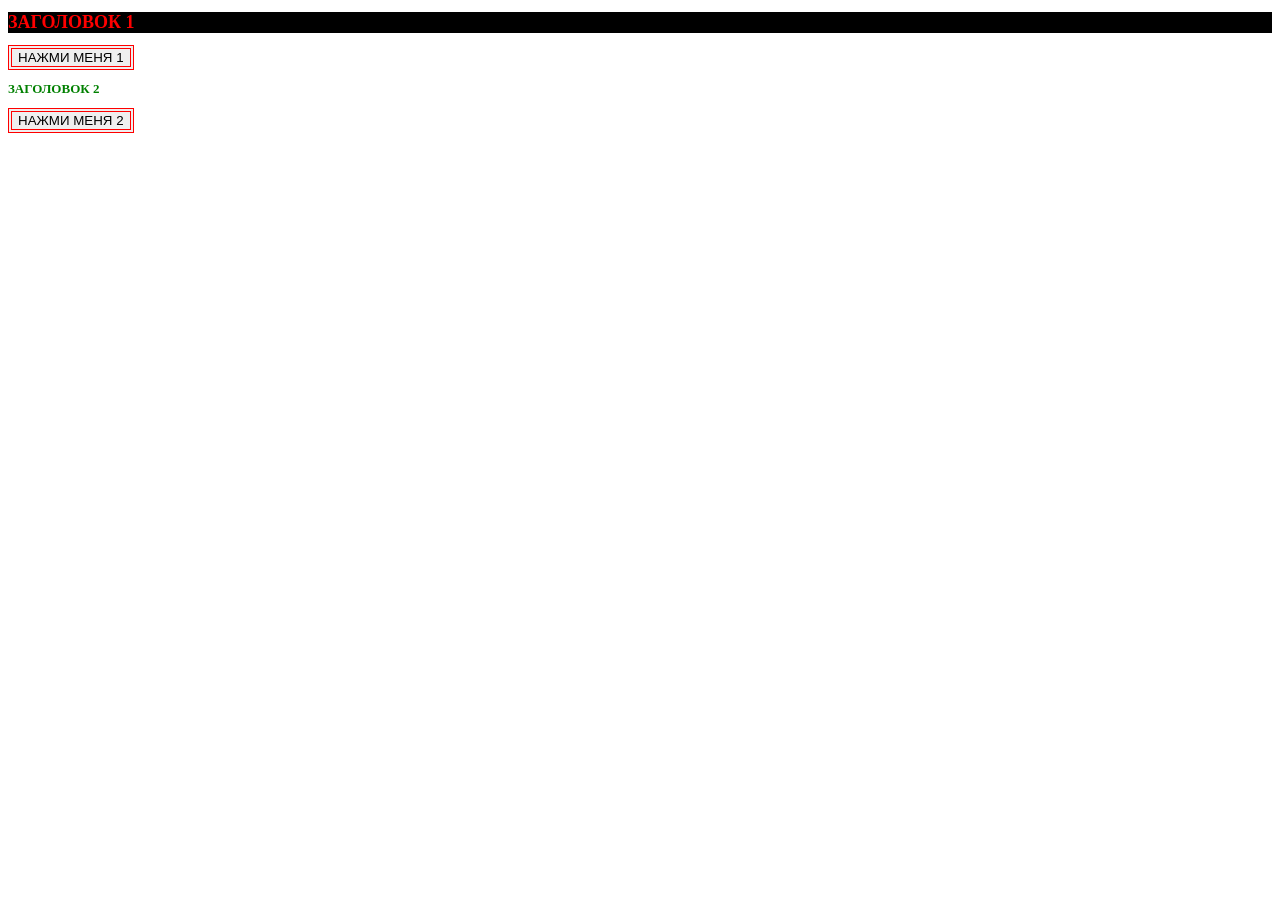
<file: learn-JS/index.html>
<!DOCTYPE html>
<html lang="en">
<head>
    <meta charset="UTF-8">
    <meta name="viewport" content="width=device-width, initial-scale=1.0">
    <title>Document</title>
    <link rel="stylesheet" href="style.css">
    
</head>
<body>
    <h1 class="red">ЗАГОЛОВОК 1</h1>
    <button class="button" id="button-1">НАЖМИ МЕНЯ 1</button>
    <h2 class="green">ЗАГОЛОВОК 2</h2>
    <button class="button" id="button-2">НАЖМИ МЕНЯ 2</button>
    <script src="script.js"></script>
</body>
</html>
</file>
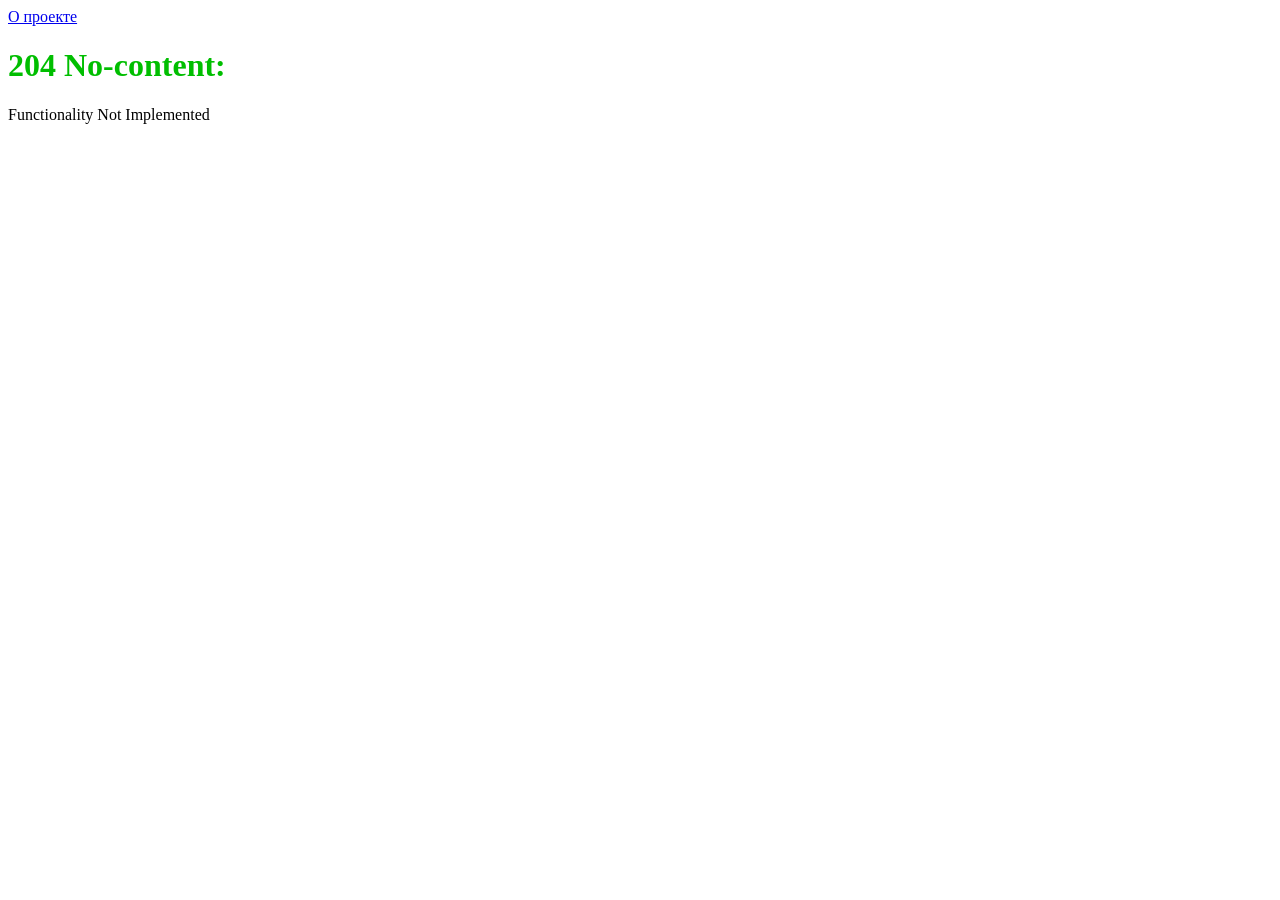
<file: html/For_sponsors.html>
<!DOCTYPE html>
<html lang="en">
<head>
    <meta charset="UTF-8">
    <meta name="viewport" content="width=device-width, initial-scale=1.0">
    <title>For_sponsors</title>
    <link rel="stylesheet" href="../css/Login.css">    
    <link rel="icon" href="/img/icon.png" type="image/png">
</head>
<body>
    <header class="header">
        <a href="../index.html#about-project">О проекте</a>
   </header>

   <main>
        <h1 class="title-error">204 No-content:</h1>
        <p>Functionality Not Implemented</p>
   </main>

   <footer class="footer-box">
        
   </footer>
</body>
</html>
</file>
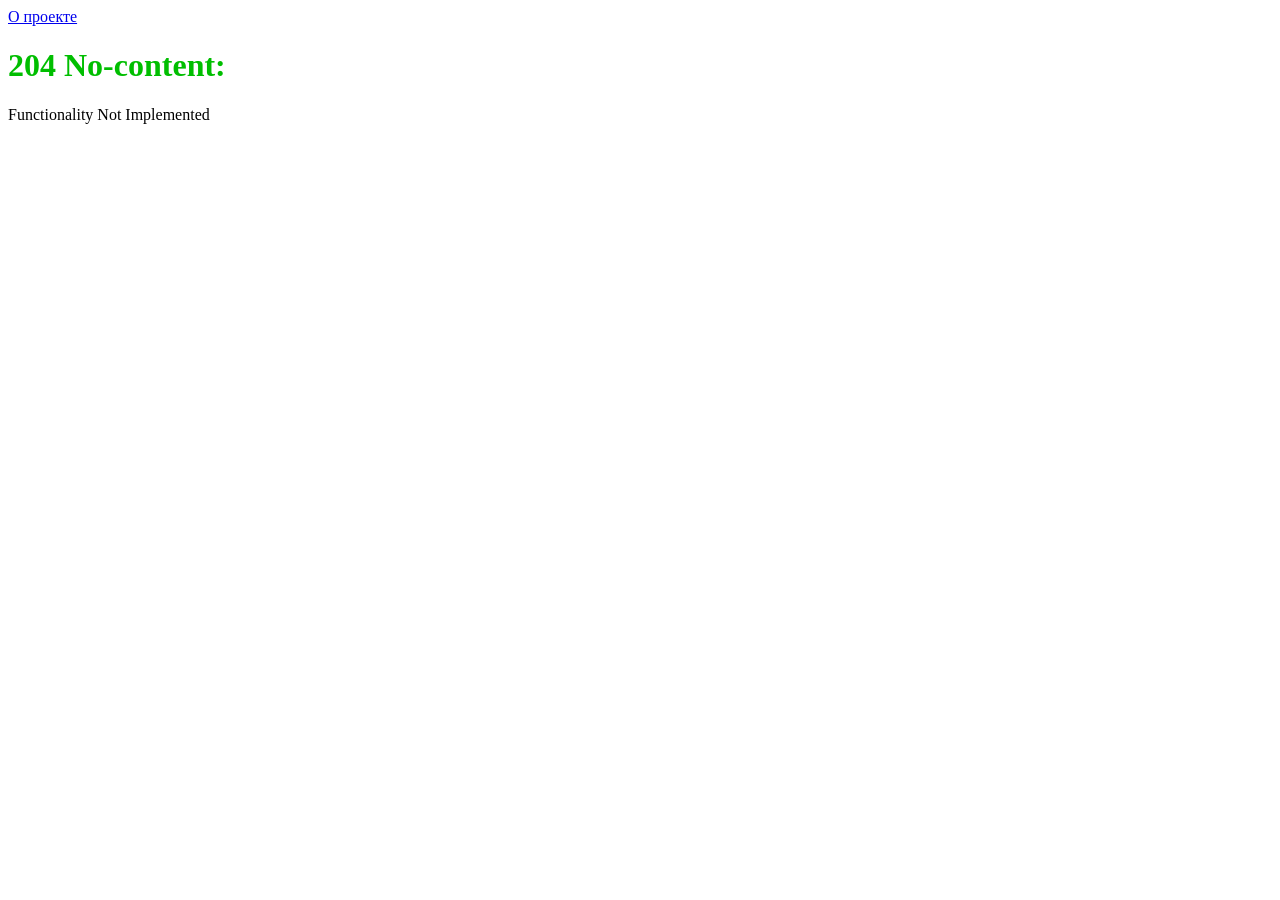
<file: html/Login.html>
<!DOCTYPE html>
<html lang="en">
<head>
    <meta charset="UTF-8">
    <meta name="viewport" content="width=device-width, initial-scale=1.0">
    <title>Login</title>
    <!-- <link rel="stylesheet" href="/css/style.css">     -->
    <link rel="icon" href="/img/icon.png" type="image/png">
    <link rel="stylesheet" href="../css/Login.css">
</head>
<body>
    <header class="header">
        <a href="../index.html#about-project">О проекте</a>
   </header>

   <main>
        <h1 class="title-error">204 No-content:</h1>
        <p>Functionality Not Implemented</p>
   </main>

   <footer class="footer-box">
        
   </footer>
</body>
</html>
</file>
<file: css/style.css>
*{
    margin: 0;
    padding: 0;
    box-sizing: border-box;
}

.header-menu-button{
    display: grid;
    grid-template-columns: 1fr 1fr;
    border-bottom: 2px solid rgb(0, 140, 255);
    background: linear-gradient(to right, blue, rgb(0, 140, 255));
    box-shadow: 0px 3px 4px 3px rgb(50, 74, 103);
    position: fixed;
    width: 100%;
}

.header-burger-menu{
    justify-self: start;
    cursor: pointer;
}

.header-burger-menu-line{
    height: 8px;
    width: 50px;
    border-radius: 9%;
    background-color: rgb(101, 222, 255);
    margin: 3px;
}



.header-nav-links{
    display: none;
}

.header-nav-link a{
    padding: 2px;
    margin-top: 1px;
    text-decoration: none;
    color: white;
    
}

.header-nav-link a:hover{
    color: rgb(111, 222, 255);
}

.header-nav-links-active{
    display: block;
    width: 200px;
    position:fixed;
    background-color: rgba(0, 68, 255, 0.84);
    padding: 3px;
    top: 38px;
}

.header-button-enter{
    background-color: transparent;
    border: none;
    outline: none;
    box-shadow: none;
    justify-self: end;
    margin-right: 7px;
    cursor: pointer;
    padding: 6px 6px;
    padding-bottom: 4px;
    margin-top: 2px;
    color: white;
}

.header-button-enter:hover{
    background-color: rgb(0, 200, 255);
}

.intro{
    margin-bottom: 15px;
}

.intro-name{
    background-image: url("../img/Mechanical-exfoliation-method2.jpg");
    background-size: auto;
    box-shadow: 1px 3px 3px rgb(59, 59, 59);
}

.intro-name-text{
    padding-top: 150px;
    justify-self: center;
    color: rgb(134, 223, 255);
    font-size: 50px;
    text-shadow: 1px 3px 7px black;
}

.intro-name-text-small{
    justify-self: center;
    padding-bottom: 150px;
    color: gainsboro;
    font-size: 30px;
    text-shadow: 1px 1px 3px black;

}

#about-project{
    scroll-margin-top: 100px;
}




.modal{
    display: none;
    width: 100%;
    height: 100%;
    background-color: rgba(21, 25, 30, 0.785);
    border: rgb(8, 0, 53) solid 3px;
    position: fixed;
    left: 0;
    top: 0;
}

.modal-content{
    position: relative;
    background-color: white;
    width: 75%;
    margin: 10%;
    padding: 3px;
    overflow: scroll;
    max-height: 70vh;
}

.modal-content-goals{
    width: 26%;
    margin: 10%;
    background-color: white;
}



.button-close-modal{
    position: absolute;
    top: 4px;
    right: 4px;
    cursor: pointer;
    padding-left: 2px;
    padding-right: 2px;
    font-size: 20px;
}

.about-project-text-box{
    border: solid 3px blue;
    margin-bottom: 50px;
}

.about-project-text{
    font-weight: bold;
    padding-left: 5px;
}

.about-project-text-1{
    padding-left: 5px;
}

.about-project-text-2{
    justify-self: right;
    padding-left: 2px;
    font-weight: bold;
}

.centuries{
    display: grid;
    grid-template-columns: 1fr 1fr 1fr 1fr;
    /* border: solid 2px blue; */
    gap: 100px;
    margin-bottom: 40px;
}

.centuries-card{
    /* height: 60px;
    display: flex;
    justify-content: center;
    align-items: center;
    background: radial-gradient(rgb(0, 110, 255), rgb(255 255 255));
    color: white; */
    display: none;
}

.centuries-card-links{
    display: none;
}

.mechanics-18-century{
    padding-left: 7px;
    font-weight: bold;
    background-color: rgb(0, 140, 255);
    scroll-margin-top: 100px;
    font-size: 20pt;
}

.mechanics-box{
    background: radial-gradient(rgb(255, 255, 255), rgb(0, 110, 255));
    padding-bottom: 15px;
    padding-top: 10px;
}

.mechanics{
    text-align: center;
    font-size: 15pt;
    
}

.box{
    display: grid;
    grid-template-columns: 1fr 1fr;
    gap: 40px;
}

.card{
    border: solid 3px rgb(0, 81, 255);
    width: 50%;
    max-width: 100%;
    margin-left: 25%;
    /* padding-left: 3px; */
    background-color: rgba(255, 255, 255, 0.422);
}

.text-in-card{
    padding-left: 3px;
}

.card img{
    max-width: 100%;
}

.electricity-and-magnetism-box{
    background: radial-gradient(rgb(255, 255, 255), rgb(0, 128, 255));
    padding-top: 10px;
}

.optics-box{
    background: radial-gradient(rgb(255, 255, 255), rgb(0, 140, 255));
    padding-bottom: 15px;
    padding-top: 10px;
}

.termodinamycs-box{
    background: radial-gradient(rgb(255, 255, 255), rgb(0, 162, 255));
    padding-bottom: 15px;
    padding-top: 10px;
}

.footer-box-grid{
    display: grid;
    grid-template-columns: 1fr 1fr;
}

.footer-box-grid-item{
    padding-bottom: 2px;
    padding-top: 2px;
    padding-left: 40px;
    color: white;
    background-color: blue;
}

.nuclear-phisics{
    background: radial-gradient(rgb(255, 255, 255), rgb(0, 157, 255));
    padding-bottom: 15px;
    padding-top: 10px;
}

.space{
    background: radial-gradient(rgb(255, 255, 255), rgb(3, 188, 255));
    padding-bottom: 15px;
    padding-top: 10px;
}

.footer-box-grid-item-2{
    padding-left: 200px;
    color: white;
    background-color: blue;
}

.footer-box-grid-item-2 a:hover{
   color: #ffffff;
}

.footer-box-grid-item-2 a{
    color: rgba(255, 255, 255, 0.822);
}

#button-open-modal-43{
    background-color: rgba(255, 255, 255, 0);
    border: none;
    outline: none;
    box-shadow: none;
    cursor: pointer;
    color: rgba(255, 255, 255, 0.769);
    text-decoration: underline;
}

#button-open-modal-43:hover{
    color: white; }

.whitespace{
    color: white;
}

.modal-content-goals{
    color: black;
    padding: 2px;
}

p{
    margin-bottom: 1px;
}
/* .button-close-modal{
    position: fixed;
} */

b{
    padding-left: 3px;
}
</file>
<file: learn-JS/style.css>
.red{
    color: red;
    font-size: large;
}

.green{
    color: green;
    font-size: small;
}

.Shadow{
    background-color: rgb(238, 255, 0);
}

.button{
    border: red 4px double;
}

.blue-bg{
    background-color: black;
}
</file>
<file: css/Login.css>
.title-error{
    color: rgb(0, 190, 0);
}
</file>
